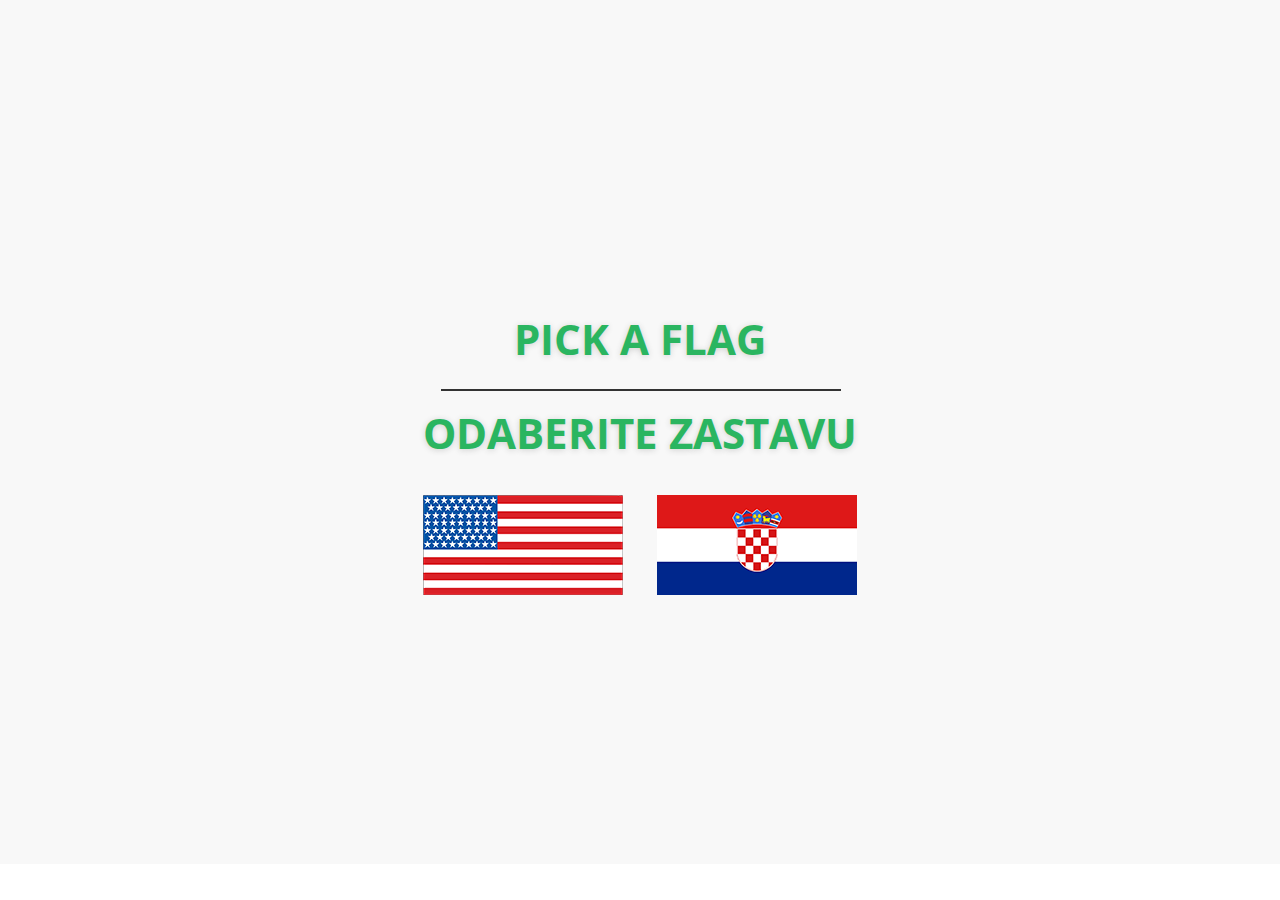
<file: index.html>
<!DOCTYPE html>
<html>
<head>
	<meta charset="utf-8">
  <meta http-equiv="X-UA-Compatible" content="IE=edge">
  <title>RoyalArt - Design Your Life</title>
  <meta name="viewport" content="width=device-width, initial-scale=1">
  <link rel="stylesheet" href="http://fonts.googleapis.com/css?family=Open+Sans:700,300,400">        
    <link rel="stylesheet" href="assets/bootstrap/css/bootstrap.min.css">
  <link rel="stylesheet" href="assets/css/form-elements.css">
    <link rel="stylesheet" href="assets/elegant-font/code/style.css">
    <link rel="stylesheet" href="assets/css/animate.css">
    <link rel="stylesheet" href="assets/css/portfolio.css">
    <link rel="stylesheet" href="assets/css/style.css">
  <!--favicon-->
  <link rel="shortcut icon" type="jpg/png" href="assets/img/favicon.png">
</head>
<body>
<div class="page-title top-content" style="background-color: #f8f8f8;">
        <div class="page-title-text wow fadeInDown">
            <h1><span id="title-color">Pick a flag</span></h1>
            <div class="divider-2 wow fadeInDown"><span></span></div>
           	<h1><span id="title-color">Odaberite zastavu</span></h1>
           	<div class="page-title-bottom-link wow fadeInUp">
           		<a class="start-link" href="index-en.html"><img src="assets/img/lang/1.png"></a>
           		<a class="start-link" href="index-cro.html"><img src="assets/img/lang/2.png"></a>
           	</div>
        </div>
    </div>

        <script src="assets/js/jquery-library.min.js"></script>
        <script src="assets/bootstrap/js/bootstrap.min.js"></script>
        <script src="assets/js/wow.min.js"></script>
        <script src="assets/js/scripts.js"></script>
</body>
</html>
</file>
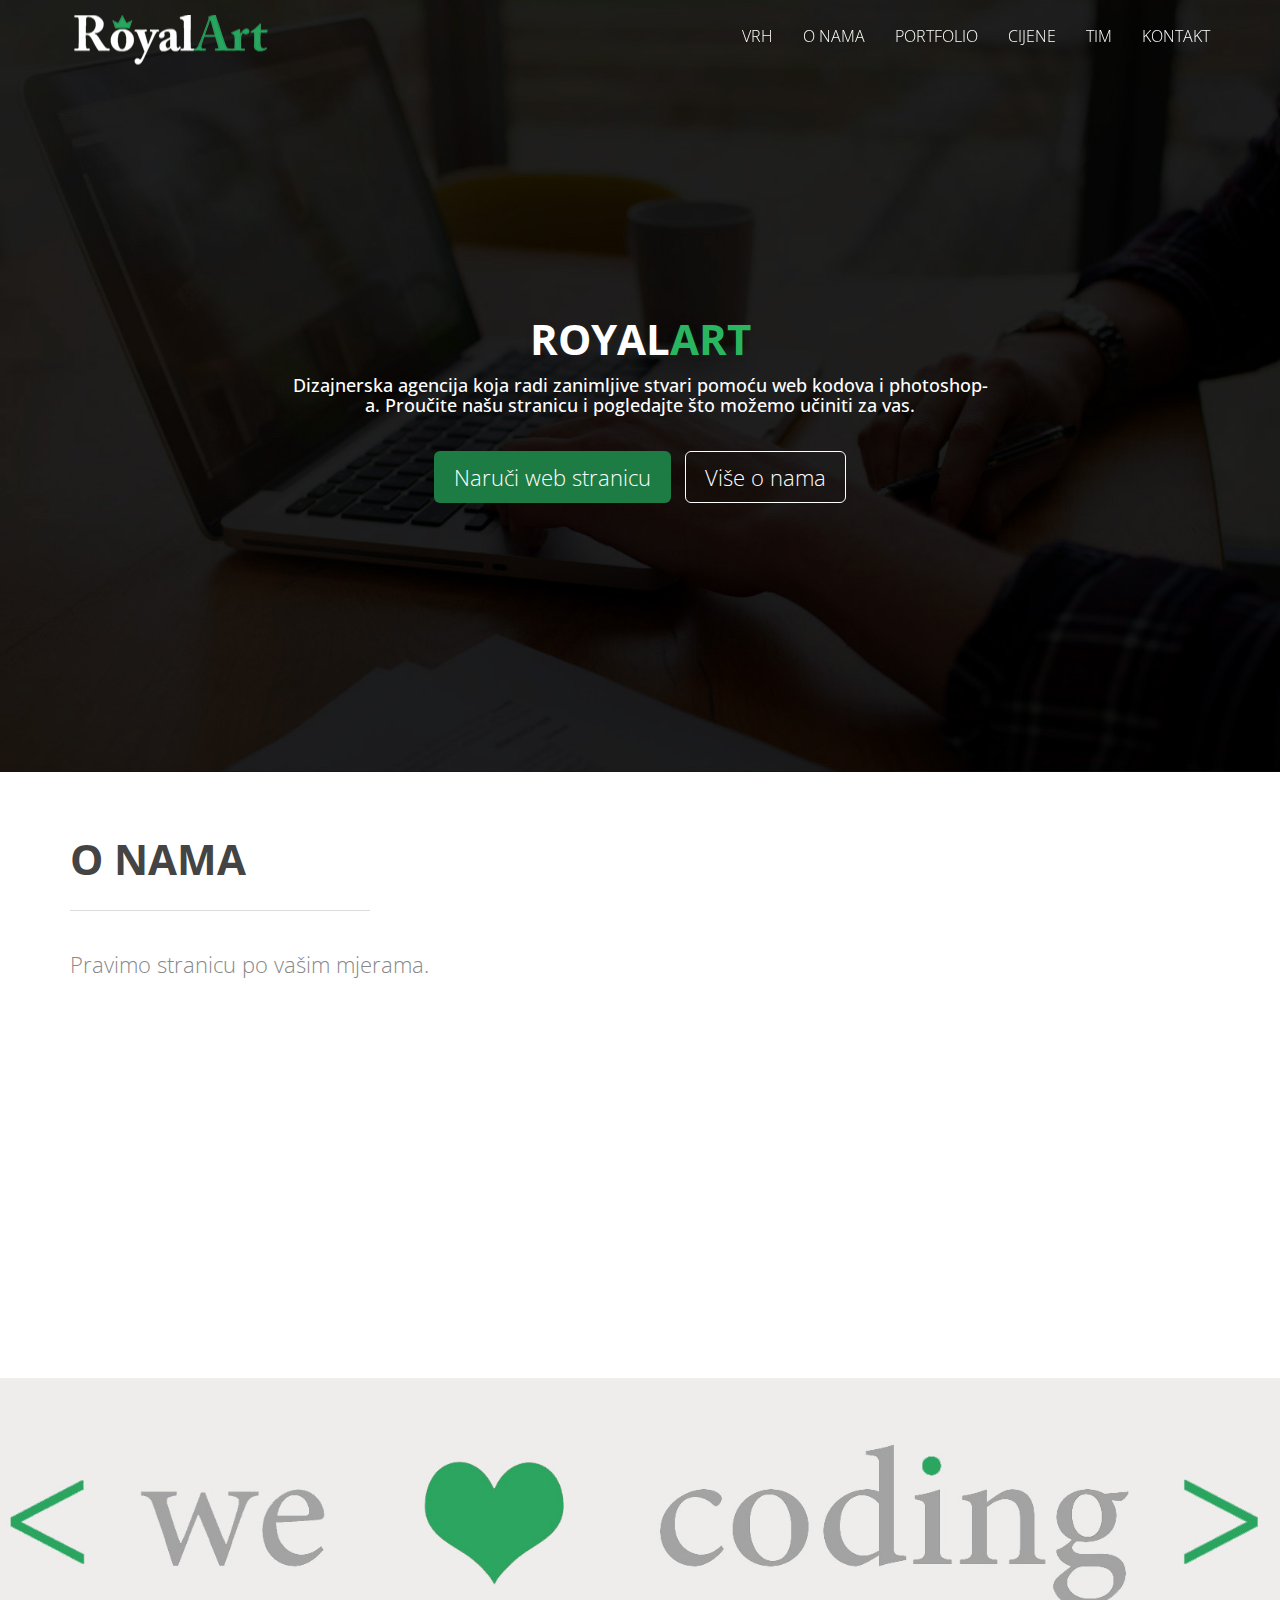
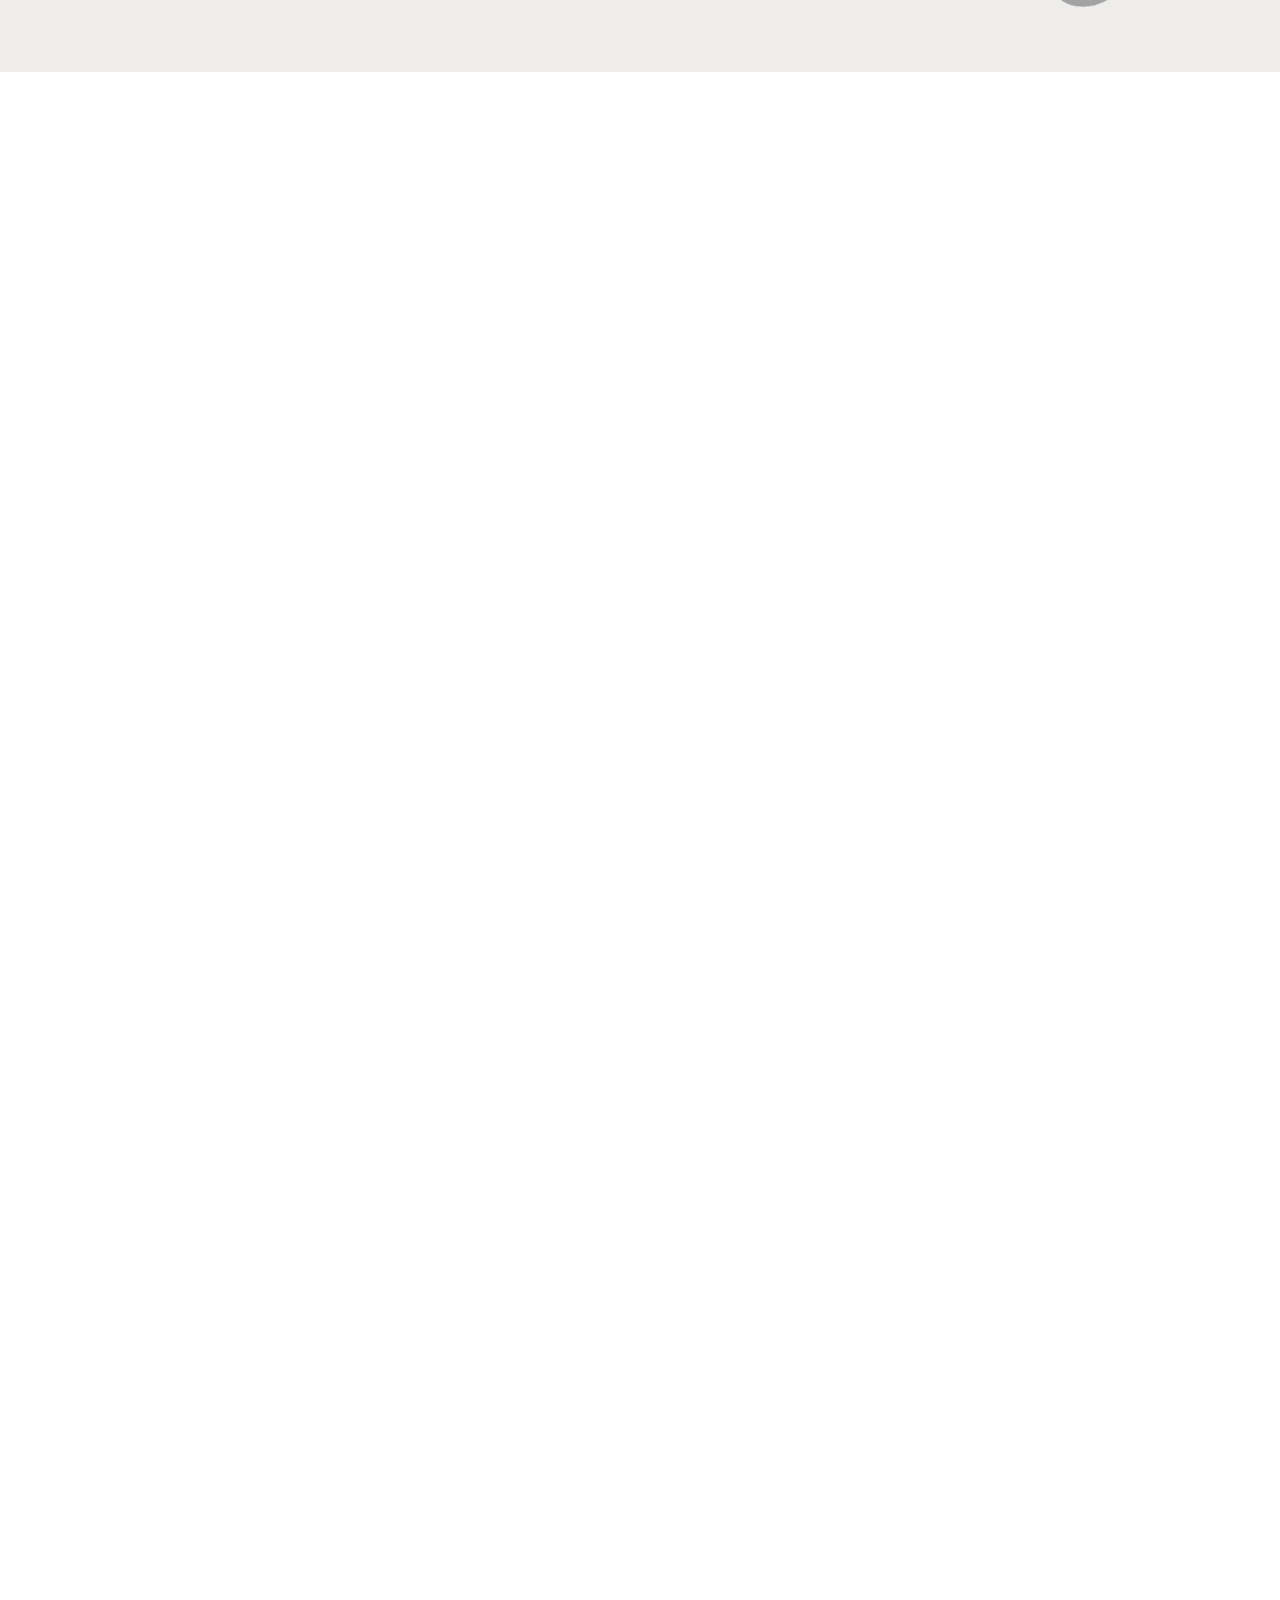
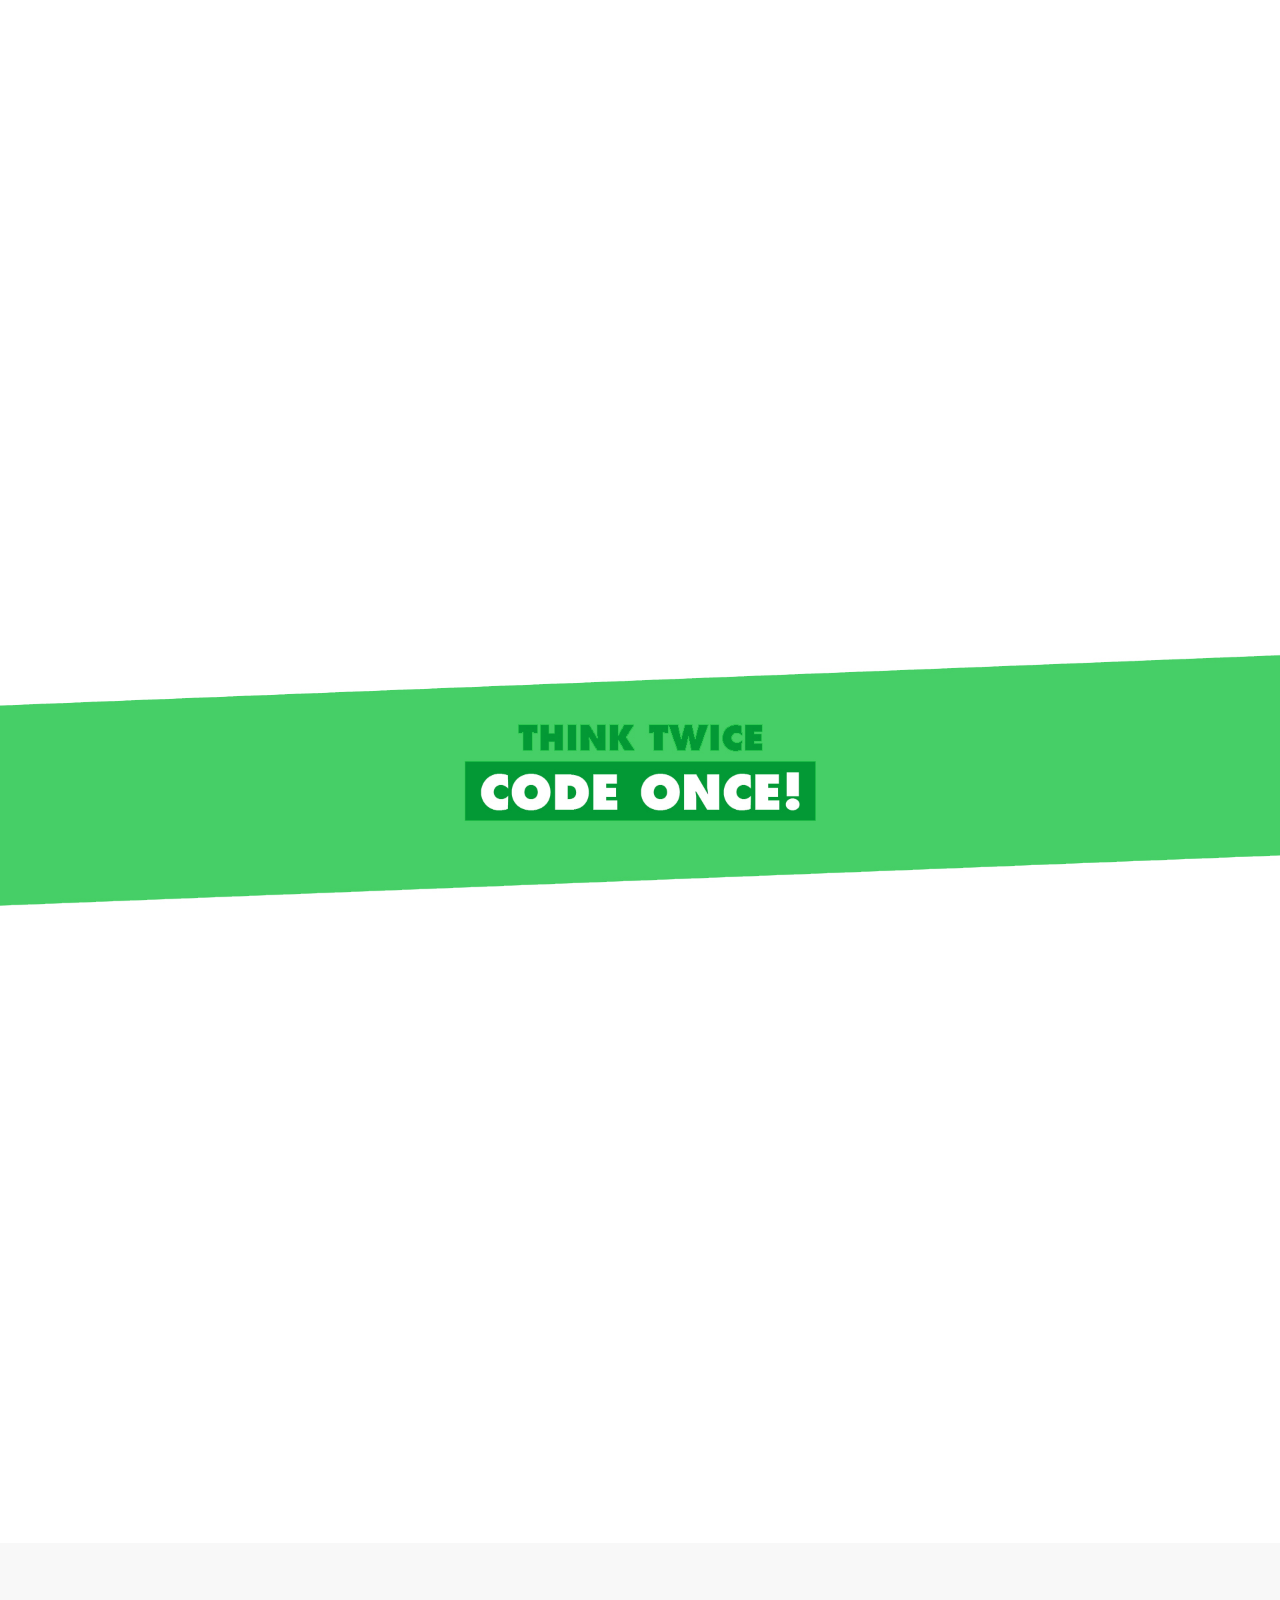
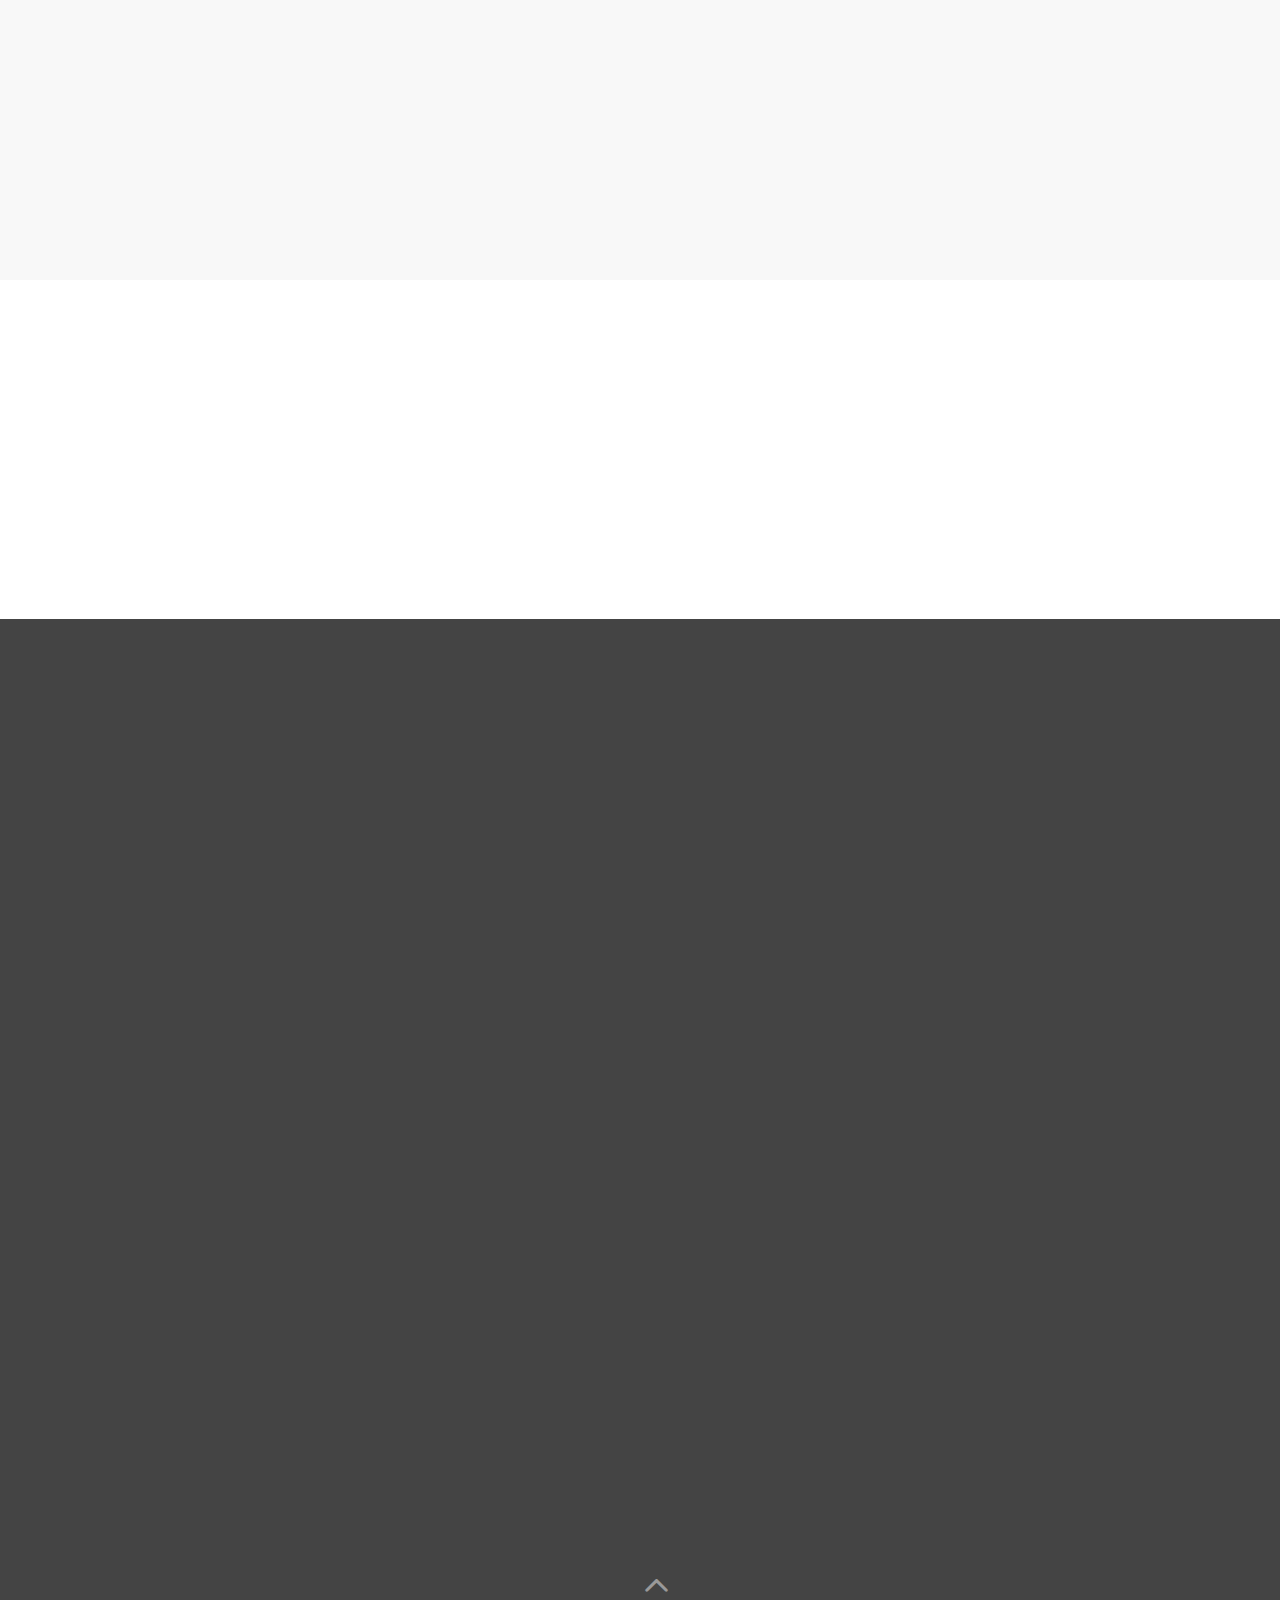
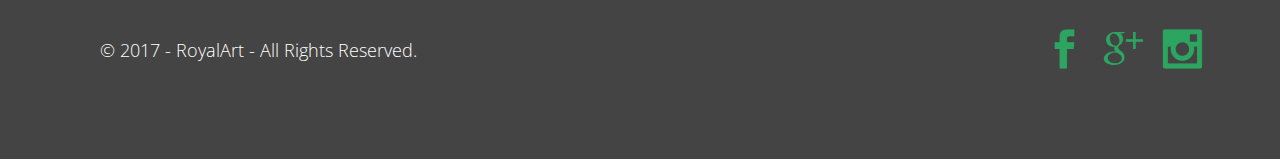
<file: index-cro.html>
<!DOCTYPE html>
<html lang="en">
<head>
	<meta charset="utf-8">
	<meta http-equiv="X-UA-Compatible" content="IE=edge">
	<title>RoyalArt - Design Your Life</title>
	<meta name="viewport" content="width=device-width, initial-scale=1">
	<link rel="stylesheet" href="http://fonts.googleapis.com/css?family=Open+Sans:700,300,400">        
    <link rel="stylesheet" href="assets/bootstrap/css/bootstrap.min.css">
	<link rel="stylesheet" href="assets/css/form-elements.css">
    <link rel="stylesheet" href="assets/elegant-font/code/style.css">
    <link rel="stylesheet" href="assets/css/animate.css">
    <link rel="stylesheet" href="assets/css/portfolio.css">
    <link rel="stylesheet" href="assets/css/style.css">
	<!--favicon-->
	<link rel="shortcut icon" type="jpg/png" href="assets/img/favicon.png">
</head>
<body>
<!--- navbar -->
	<nav id="navbar" class="navbar navbar-fixed-top" role="navigation">
		<div class="container">
			<div class="navbar-header">
				<button type="button" class="navbar-toggle collapsed" data-toggle="collapse" data-target="#top-navbar-1">
					<span class="icon-bar"></span>
					<span class="icon-bar"></span>
					<span class="icon-bar"></span>
				</button>
				<a class="navbar-brand" href="index.html">RoyalArt - Design Your Life</a>
			</div>
			<div class="collapse navbar-collapse" id="top-navbar-1">
				<ul class="nav navbar-nav navbar-right">
					<li><a class="scroll-link" href="#top-content">Vrh</a></li>
					<li><a class="scroll-link" href="#about">O nama</a></li>
					<li><a class="scroll-link" href="#portfolio">Portfolio</a></li>
					<li><a class="scroll-link" href="#pricing">Cijene</a></li>
					<li><a class="scroll-link" href="#team">Tim</a></li>
					<li><a class="scroll-link" href="#contact">Kontakt</a></li>
				</ul>
			</div>
		</div>
	</nav>
<!--header-->
	<div class="page-title top-content" style="background-image: url(assets/img/header.jpg);">
        <div class="page-title-text wow fadeInUp">
           	<h1 class="wow fadeInDown">Royal<span id="title-color">Art</span></h1>
           	<h4>Dizajnerska agencija koja radi zanimljive stvari pomoću web kodova i photoshop-a. Proučite našu stranicu i pogledajte što možemo učiniti za vas.</h4>
           	<div class="page-title-bottom-link">
           		<a class="big-link-1 btn scroll-link" href="#contact">Naruči web stranicu</a>
           		<a class="big-link-2 btn scroll-link" href="#about">Više o nama</a>
           	</div>
        </div>
    </div>
<!--about-->
    <div class="section-container about-container">
	    <div id="start" class="container">
	        <div>
	            <div class="section-description wow fadeIn">
	                <h2>O nama</h2>
	                <div class="divider-1 wow flash"><span></span></div>
	                <p>Pravimo stranicu po vašim mjerama.</p>
	            </div>
	        </div>
	        <div>
                <div class="col-sm-3 block-3-box wow fadeInRight">
	                <div class="block-3-box-icon">
	                	<span aria-hidden="true" class="icon_pencil"></span>
	                </div>
	                <h3>Web Dizajn</h3>
	                <p>Učinit ćemo vašu stranicu prigodnom za sve uređaje.</p>
                </div>
                <div class="col-sm-3 block-3-box wow fadeInUp">
	                <div class="block-3-box-icon">
	                	<span aria-hidden="true" class="icon_cogs"></span>
	                </div>
	                <h3>Ui / Ux</h3>
	                <p>Možemo vam pomoći odabrati lijepši i profesionalniji dizajn.</p>
                </div>
                <div class="col-sm-3 block-3-box wow fadeInDown">
	                <div class="block-3-box-icon">
	                	<span aria-hidden="true" class="social_facebook"></span>
	                </div>
	                <h3>Društvene Mreže</h3>
	                <p>Možete pretiti naš rad i na našim profilima na društvenim mrežama.</p>
                </div>
                <div class="col-sm-3 block-3-box wow fadeInLeft">
	                <div class="block-3-box-icon">
	                	<span aria-hidden="true" class="icon_lightbulb"></span>
	                </div>
	                <h3>Branding</h3>
	                <p>Ako nemate, mi ćemo vam smisliti ime i logo za vašu tvrtku.</p>
                </div>
	        </div>
	    </div>
    </div>
    <div class="wallpaper-divider" style="background-image: url(assets/img/dividers/3.jpg);"></div>
<!-- portfolio -->
    <div class="portfolio-container section-container">
	    <div class="container">
	        <div>
	            <div class="portfolio section-description wow fadeInDown">
	               	<h2>Naš portfolio</h2>
	                <div class="divider-1 wow fadeInUp"><span></span></div>
	                    <p>Pogledajte naš portfolio, pronađite stil koji vam najviše odgovara i naručite svoju stranicu.</p>
	                </div>
	            </div>
	            <div class="row-spacing">
					<div class="col-sm-3 h-effect wow fadeInLeft">
						<a href="assets/portfolio/TSNT/index.html">
							<img src="assets/img/portfolio/web/1.jpg">
						</a>
					</div>
					<div class="col-sm-3 h-effect wow fadeInDown">
						<a href="assets/portfolio/APOLLON/index.html">
							<img src="assets/img/portfolio/web/2.jpg">
						</a>
					</div>
					<div class="col-sm-3 h-effect wow fadeInDown">
						<a href="assets/portfolio/LUNA/index.html">
							<img src="assets/img/portfolio/web/3.jpg">
						</a>
					</div>
					<div class="col-sm-3 h-effect wow fadeInRight">
						<a href="assets/portfolio/EMIL/index.html">
							<img src="assets/img/portfolio/web/4.jpg">
						</a>
					</div>
					<div class="col-sm-3 h-effect wow fadeInLeft">
						<a href="assets/portfolio/TPO/index.html">
							<img src="assets/img/portfolio/web/5.jpg">
						</a>
					</div>
					<div class="col-sm-3 h-effect wow fadeInUp">
						<a href="assets/portfolio/AMARILIS/index.html">
							<img src="assets/img/portfolio/web/6.jpg">
						</a>
					</div>
					<div class="col-sm-3 h-effect wow fadeInUp">
						<a href="assets/portfolio/ORION/index.html">
							<img src="assets/img/portfolio/web/7.jpg">
						</a>
					</div>
					<div class="col-sm-3 h-effect wow fadeInRight">
						<a href="assets/portfolio/LJUBICA/index.html">
							<img src="assets/img/portfolio/web/8.jpg">
						</a>
					</div>
				</div>
	        </div>
        </div>
<!--pricing-->
        <div class="pricing-container section-container">
	        <div class="container">
	            <div>
	                <div class="pricing-2-box section-description wow fadeInDown">
	                	<h2>Cijene</h2>
	                    <div class="divider-1 wow flash"><span></span></div>
	                    <p>Odaberite uslugu koja vam najbolje pristaje.</p>
	                </div>
	            </div>
	            <div class="pricing-box-container">
	            	<div class="col-sm-5 pricing-2-box wow fadeInRight">
	                    <div class="pricing-2-table">
	                    	<h3>Uređivanje Slika</h3>
	                    	<div class="pricing-2-table-price">kn<span>140+</span></div>
							<div class="pricing-2-table-button">
								<a class="big-link-1 btn scroll-link" href="#contact">Naruči Sada</a>
							</div>
	                    </div>
	                </div>
	                <div class="col-sm-5 pricing-2-box wow fadeInRight">
	                    <div class="pricing-2-table">
	                    	<h3>Dizajniranje Logo-a</h3>
	                    	<div class="pricing-2-table-price">kn<span>140+</span></div>
							<div class="pricing-2-table-button">
								<a class="big-link-1 btn scroll-link" href="#contact">Naruči Sada</a>
							</div>
	                    </div>
	                </div><br>
	                <div class="col-sm-10 pricing-2-box wow fadeInUp">
	                	<div class="pricing-2-table pricing-2-table-best">
	                    	<h3>Cijela Web Stranica</h3>
	                    	<div class="pricing-2-table-price">kn<span>3500+</span></div>
	                    	<div class="pricing-2-table-description">
	                    		<p>kn<span>150</span>/mjesečno</p>
	                    		<p><span>5GB</span> kapaciteta</p>
							</div>
							<div class="pricing-2-table-button">
								<a class="big-link-1 btn scroll-link" href="#contact">Naruči Sada</a>
							</div>
	                    </div>
	                </div><br>
	                <div class="col-sm-5 pricing-2-box wow fadeInRight">
	                    <div class="pricing-2-table">
	                    	<h3>Template</h3>
	                    	<div class="pricing-2-table-price">kn<span>700+</span></div>
							<div class="pricing-2-table-button">
								<a class="big-link-1 btn scroll-link" href="#contact">Naruči Sada</a>
							</div>
	                    </div>
	                </div>
	                <div class="col-sm-5 pricing-2-box wow fadeInLeft">
	                    <div class="pricing-2-table">
	                    	<h3>Nadogradnja Web Stranice</h3>
	                    	<div class="pricing-2-table-price">kn<span>1000+</span></div>
							<div class="pricing-2-table-button">
								<a class="big-link-1 btn scroll-link" href="#contact">Naruči Sada</a>
							</div>
	                    </div>
	                </div>
	            </div>
	        </div>
        </div>
        <div class="wallpaper-divider" style="background-image: url(assets/img/dividers/4.jpg);"></div>
<!--team-->
        <div class="team-container section-container">
	        <div class="container">
	            <div>
	                <div class="about section-description wow fadeIn">
	                    <h2>Naš Tim</h2>
	                    <div class="divider-1 wow fadeInUp"><span></span></div>
	                    <p>RoyalArt je grupa iskusnih dizajnera. Ovdje su neki od njih.</p>
	                </div>
	            </div>
	        </div>
        </div>
<!--team member-->
        <div class="block-2-container section-container">
	        <div class="container">
	            <div>
	            	<div class="col-sm-4 block-2-box wow fadeInRight">
	            		<div class="block-2-img-container">
	            			<img src="assets/img/team/1.jpg" alt="" data-at2x="assets/img/team/1.jpg">
	            			<div class="img-container-line line-1"></div>
	            			<div class="img-container-line line-2"></div>
	            			<div class="img-container-line line-3"></div>
	            		</div>
	            	</div>
	            	<div class="col-sm-8 block-2-box wow fadeInLeft">
	            		<h3>David Heinemeier Hansson / <span>Programer</span></h3>
	            		<p>Master u kodovima.</p>
	            		<h3>Pratite ga:</h3>
	            		<div class="social">
	            			<a href="https://twitter.com/dhh"><i class="social_twitter"></i></a>
	            			<a href="https://www.instagram.com/dhh79/"><i class="social_instagram"></i></a>
	            		</div>
	            	</div>
	            </div>
	        </div>
        </div>
<!--team member-->
        <div class="block-2-container section-container section-container-gray about-block-2-container">
	        <div class="container">
	            <div>
	            	<div class="col-sm-8 block-2-box wow fadeInLeft">
	            		<h3>Chris Lattner / <span>Programer</span></h3>
	            		<p>Master u web development-u</p>
	            		<h3>Pratite ga:</h3>
	            		<div class="social">
	            			<a href="https://twitter.com/clattner_llvm"><i class="social_twitter"></i></a>
	            			<a href="https://www.linkedin.com/in/chris-lattner-5664498a"><i class="social_linkedin"></i></a>
	            		</div>
	            	</div>
	            	<div class="col-sm-4 block-2-box wow fadeInRight">
	            		<div class="block-2-img-container">
	            			<img src="assets/img/team/2.jpg" alt="" data-at2x="assets/img/team/2.jpg">
	            			<div class="img-container-line line-1"></div>
	            			<div class="img-container-line line-2"></div>
	            			<div class="img-container-line line-3"></div>
	            		</div>
	            	</div>
	            </div>
	        </div>
        </div>
<!--team member-->
        <div class="block-2-container section-container">
	        <div class="container">
	            <div>
	            	<div class="col-sm-4 block-2-box wow fadeInRight">
	            		<div class="block-2-img-container">
	            			<img src="assets/img/team/3.jpg" alt="" data-at2x="assets/img/team/3.jpg">
	            			<div class="img-container-line line-1"></div>
	            			<div class="img-container-line line-2"></div>
	            			<div class="img-container-line line-3"></div>
	            		</div>
	            	</div>
	            	<div class="col-sm-8 block-2-box wow fadeInLeft">
	            		<h3>Jessica Walsh / <span>Dizajner</span></h3>
	            		<p>Master u dizajniranju.</p>
	            		<h3>Pratite ju:</h3>
	            		<div class="social">
		                	<a href="https://www.facebook.com/jessicavwalsh"><i class="social_facebook"></i></a>
		                    <a href="https://twitter.com/jessicawalsh"><i class="social_twitter"></i></a>
		                    <a href="https://www.instagram.com/jessicavwalsh/"><i class="social_instagram"></i></a>
		                </div>
	            	</div>
	            </div>
	        </div>
        </div>
<!--contact-->
        <div class="block-2-container section-container contact-container">
	        <div class="container">
	            <div>
	                <div class="col-sm-12 block-2-box section-description wow fadeIn">
	                	<h2>Kontaktirajte nas</h2>
	                	<div class="divider-1 wow fadeInUp"><span></span></div>
	                    <p>
	                    	Ako imate ideju za vašu web stranicu ili nas samo želite nešto pitati, slobodno.
	                    </p>
	                </div>
	            </div>
	            <div>
	            	<div class="col-sm-4 block-2-box contact-form wow fadeInLeft">
	            		<h3>Pošaljite Nam E-mail</h3>
	            		<div class="divider-1 wow fadeInUp"><span></span></div>
	                    <form role="form" action="contact.php" method="post">
	                    	<div class="form-group">
	                    		<label for="contact-name">Ime</label>
	                        	<input type="text" name="name" placeholder="Ime" class="contact-name form-control" id="contact-name">
	                    		<label for="contact-email">E-mail</label>
	                        	<input type="text" name="mail" placeholder="E-mail" class="contact-email form-control" id="contact-email">
	                        	<label for="contact-option">Usluga</label>
	                        	<select name="choice" class="contact-option form-control">
	                        		<option selected>Uređivanje Slika</option>
	                        		<option selected>Dizajniranje Logo-a</option>
	                        		<option selected>Template Web Stranice</option>
	                        		<option selected>Nadogradnja Web Stranice</option>
	                        		<option selected>Cijela Web Stranica</option>
	                        	</select>
	                        	<label for="contact-message">Poruka</label>
	                        	<textarea name="msg" placeholder="Vaša Idea" class="contact-message form-control" id="contact-message"></textarea>
	                        	</div>
	                        <button type="submit" class="btn">Pošaljite</button>
	                    </form>
	            	</div>
	    	<div class="col-sm-4 block-2-box contact-address wow fadeInUp">
	        <h3>Posjetite nas</h3>
	        <p><span aria-hidden="true" class="icon_pin"></span>Zagreb, Hrvatska</p>
	        <p><span aria-hidden="true" class="icon_phone"></span>Broj: 099 832 6379</p>
	        <p><span aria-hidden="true" class="icon_mail"></span>E-mail: <a href="">royalart@gmail.com</a></p>
	        <div class="contact-icon-container">
            	<span aria-hidden="true" class="icon_mail"></span>
            </div>
	    </div>
    	</div>
<!--FOOTER-->
        <footer>
	        <div class="container">
	        	<div>
		        	<div class="col-sm-12">
		        		<div class="scroll-to-top">
		        			<a href="#"><i class="arrow_carrot-up"></i></a>
		        		</div>
		        	</div>
		        </div>
	            <div>
                    <div class="col-sm-7 footer-copyright">
                    	<p>&copy; 2017 - RoyalArt - All Rights Reserved.</p>
                    </div>
                    <div class="col-sm-5 footer-social">
                    	<a href="https://www.facebook.com/royalart213/"><i class="social_facebook"></i></a>
	                    <a href="https://plus.google.com/109290641741002560320"><i class="social_googleplus"></i></a>
	                    <a href="https://www.instagram.com/_royalart_/"><i class="social_instagram"></i></a>
                    </div>
	            </div>
	        </div>
        </footer>
        <!-- JS -->
        <script src="assets/js/jquery-library.min.js"></script>
        <script src="assets/bootstrap/js/bootstrap.min.js"></script>
        <script src="assets/js/wow.min.js"></script>
        <script src="assets/js/scripts.js"></script>
</body>
</html>
</file>
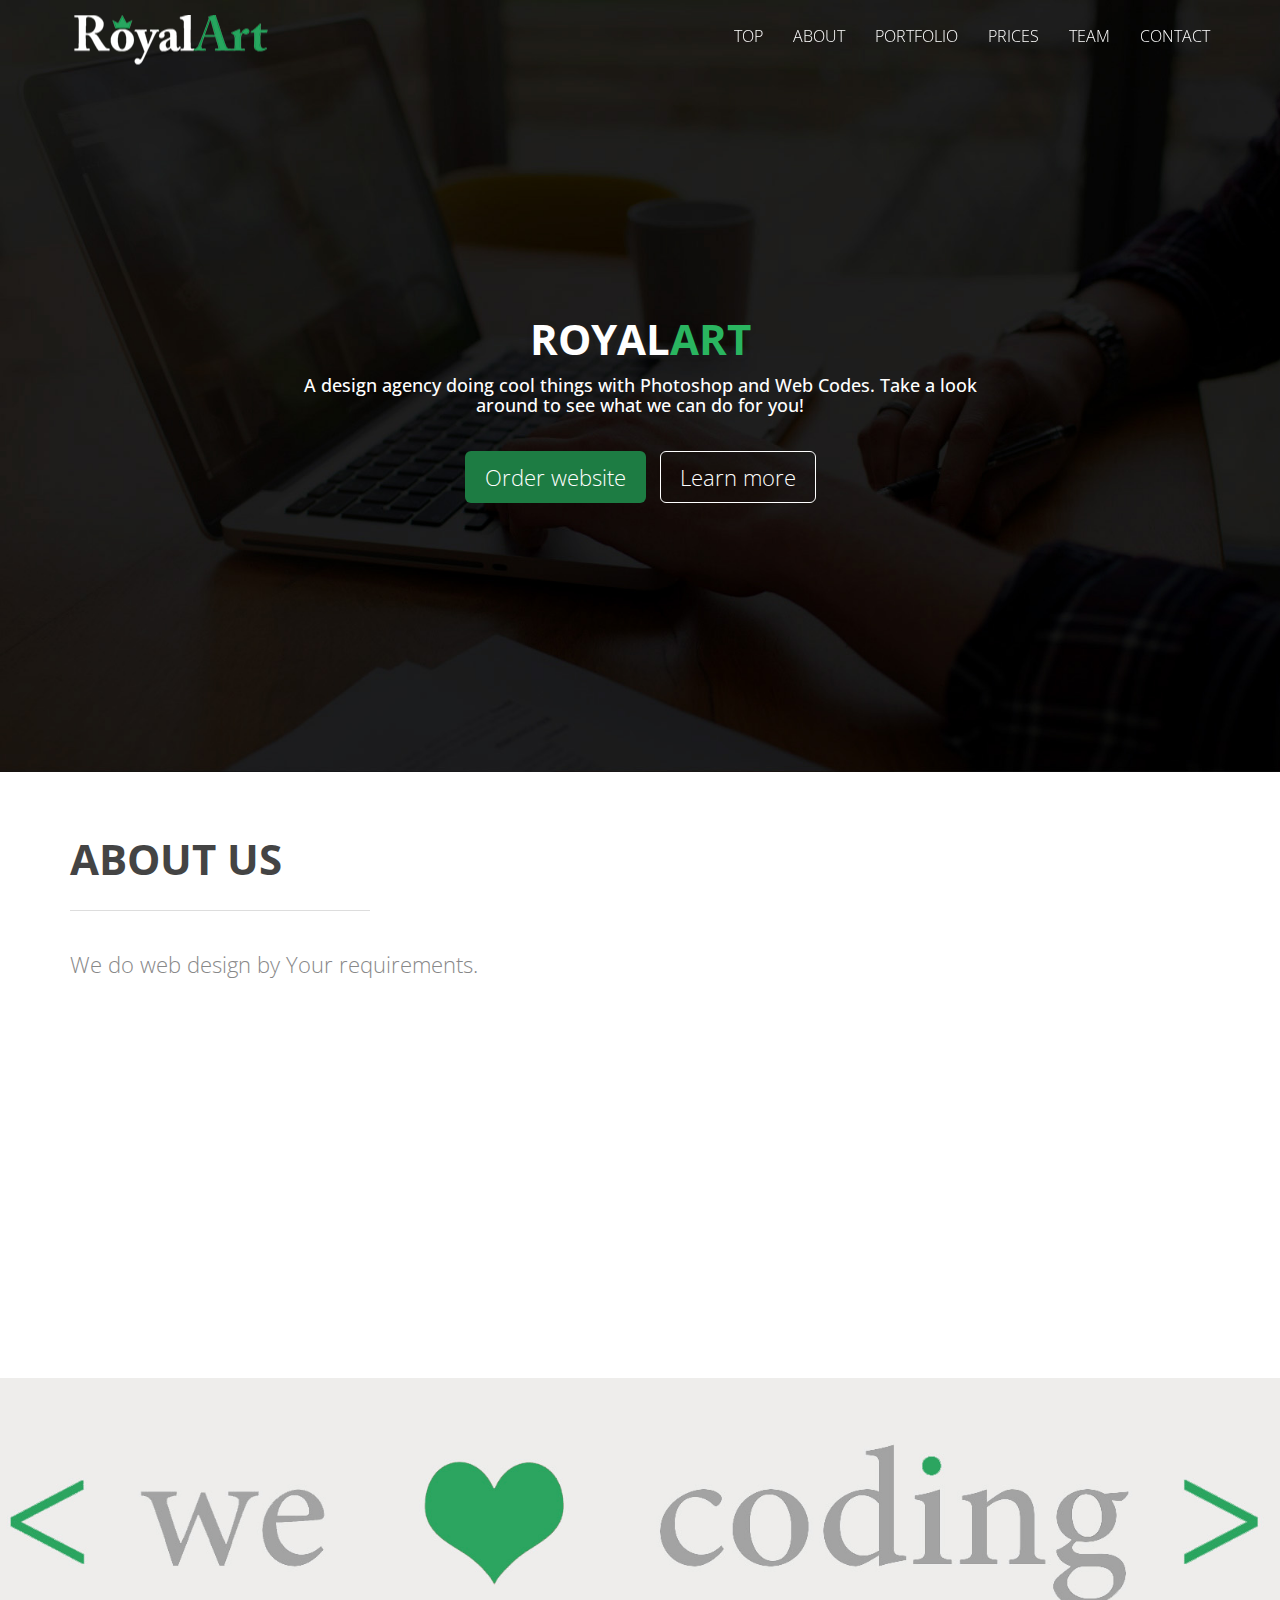
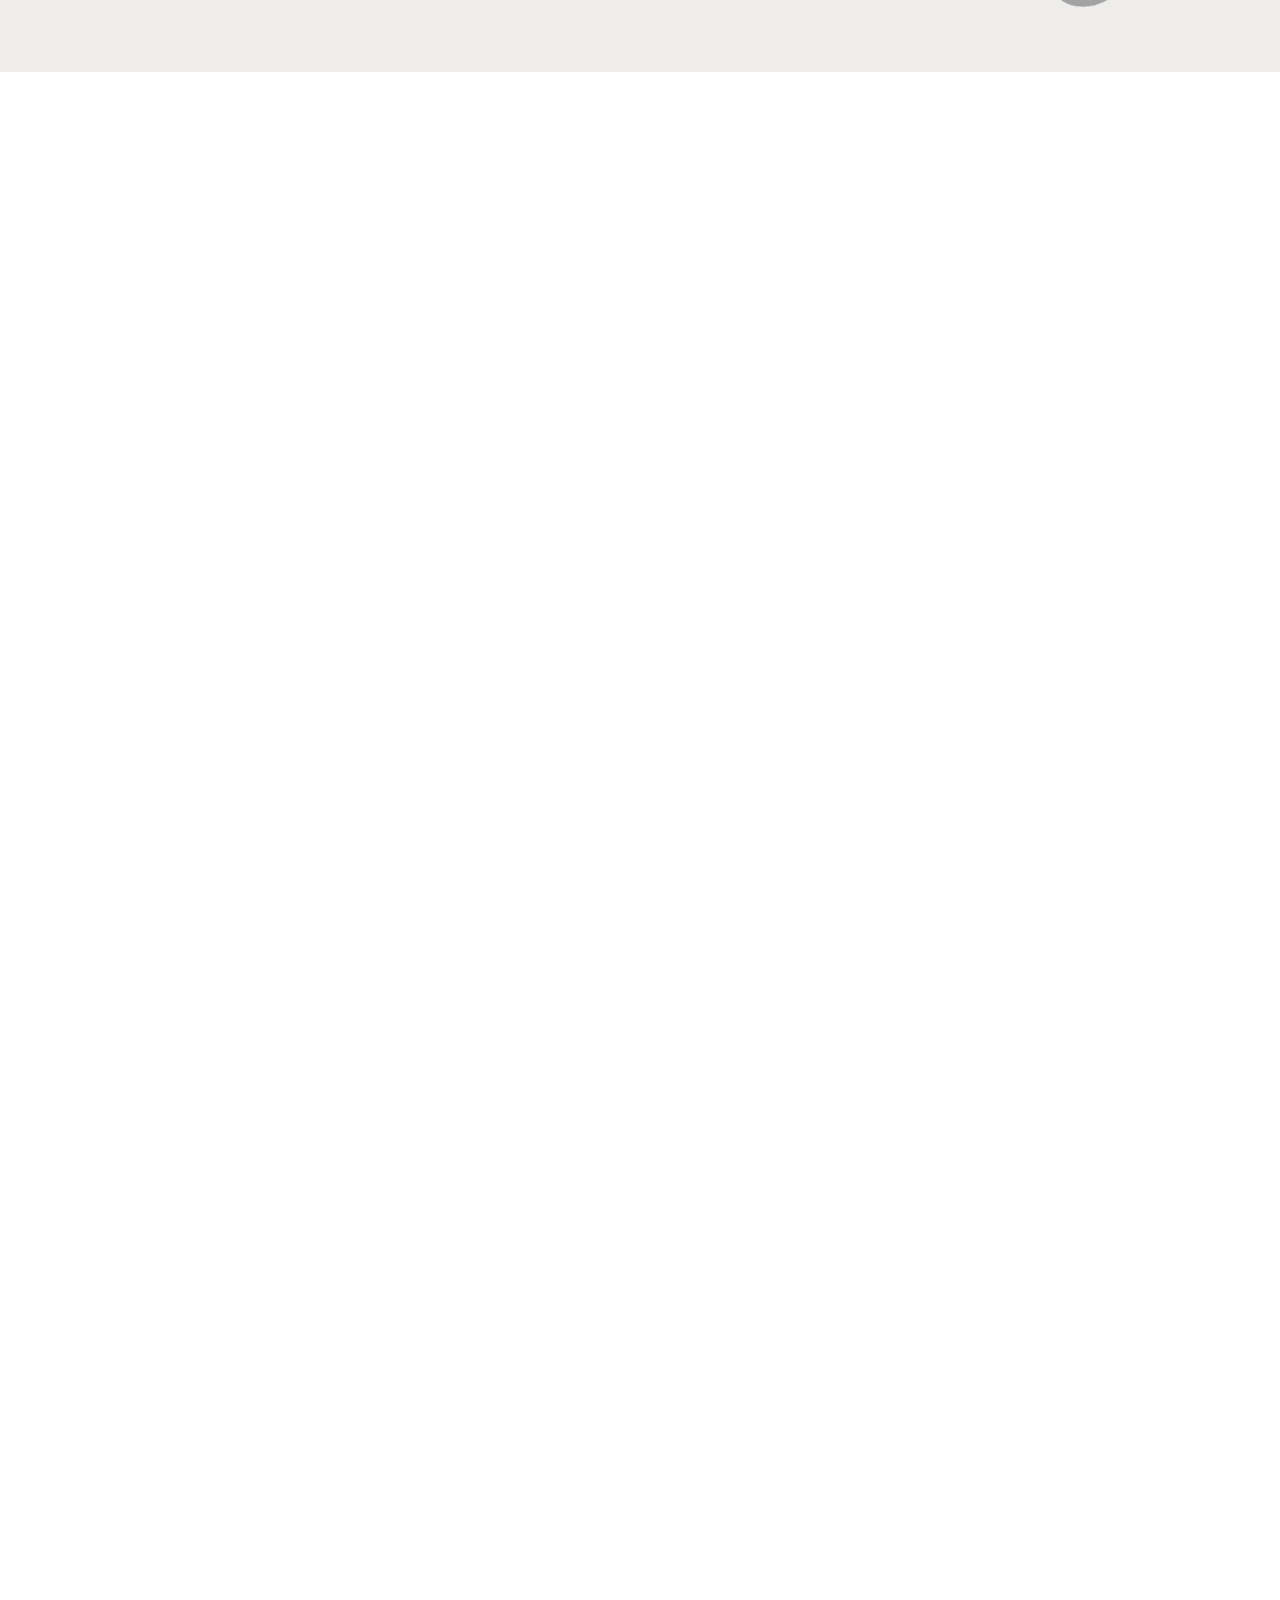
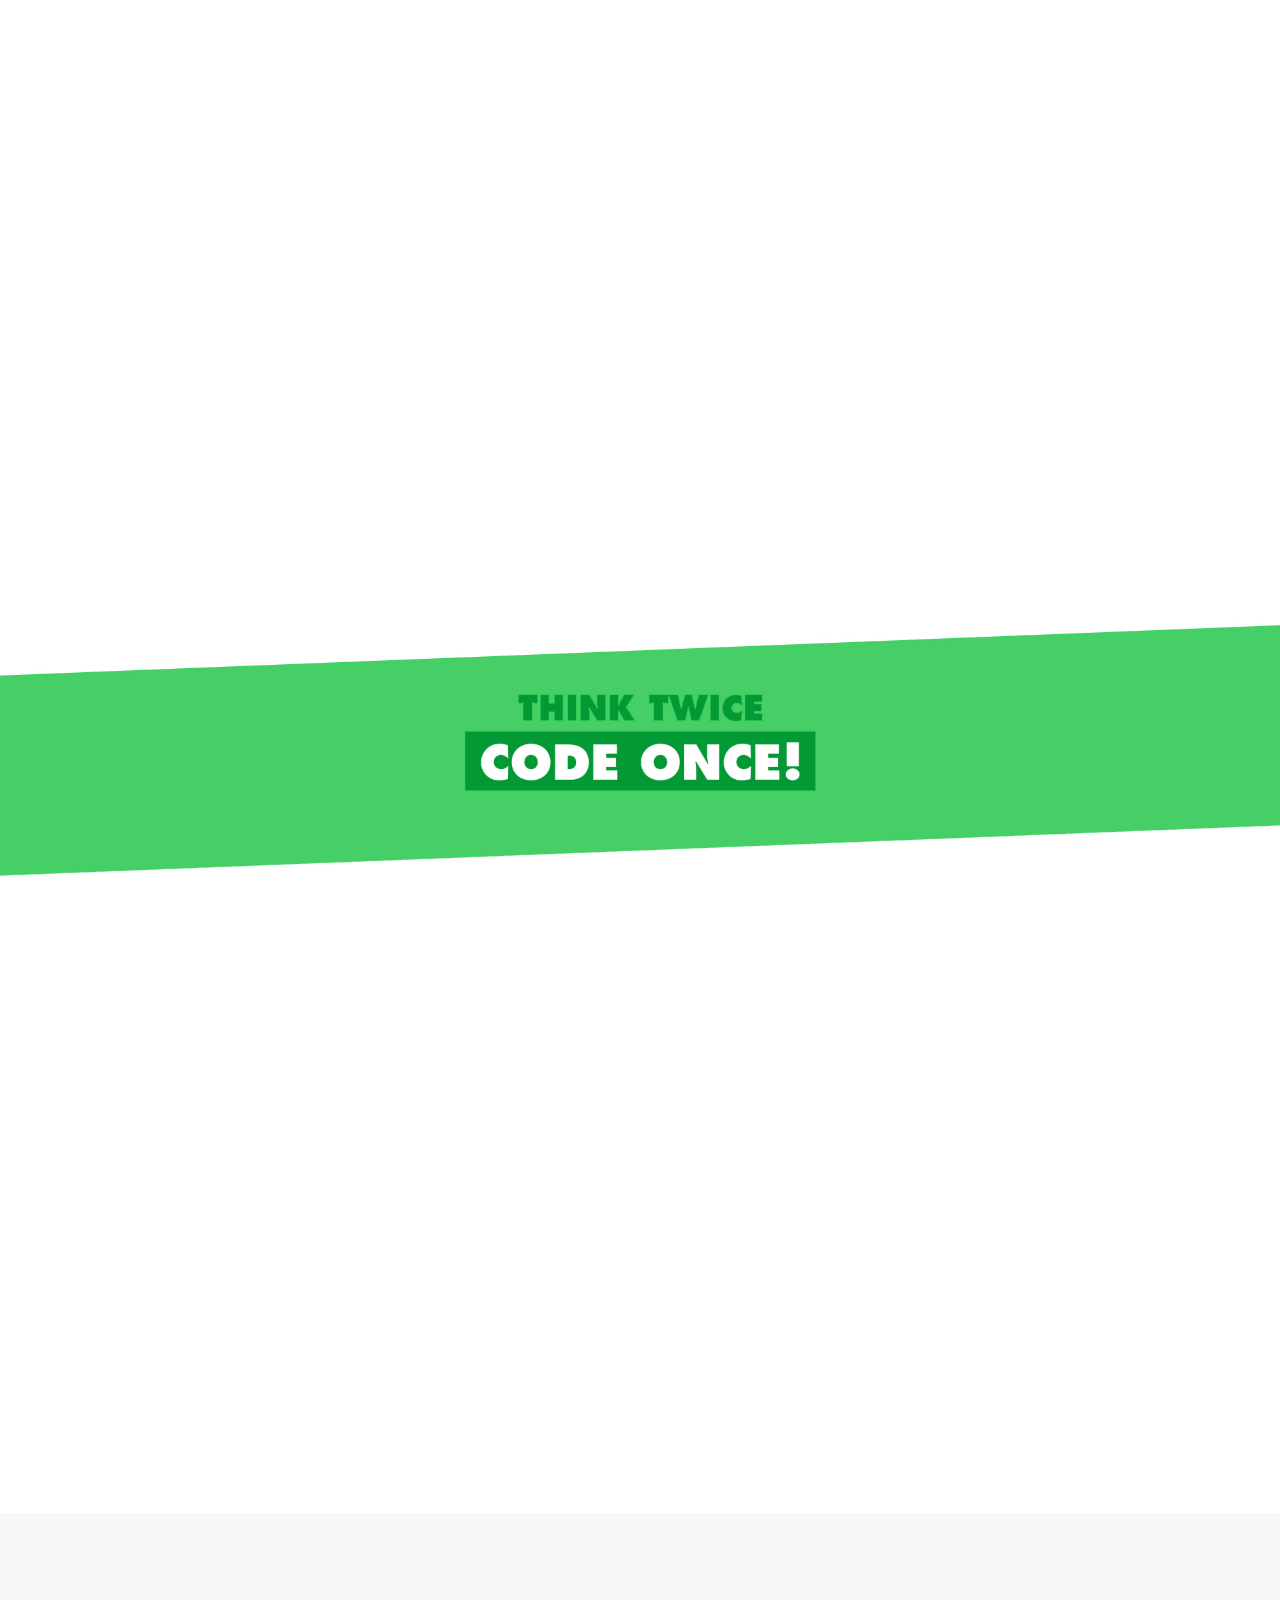
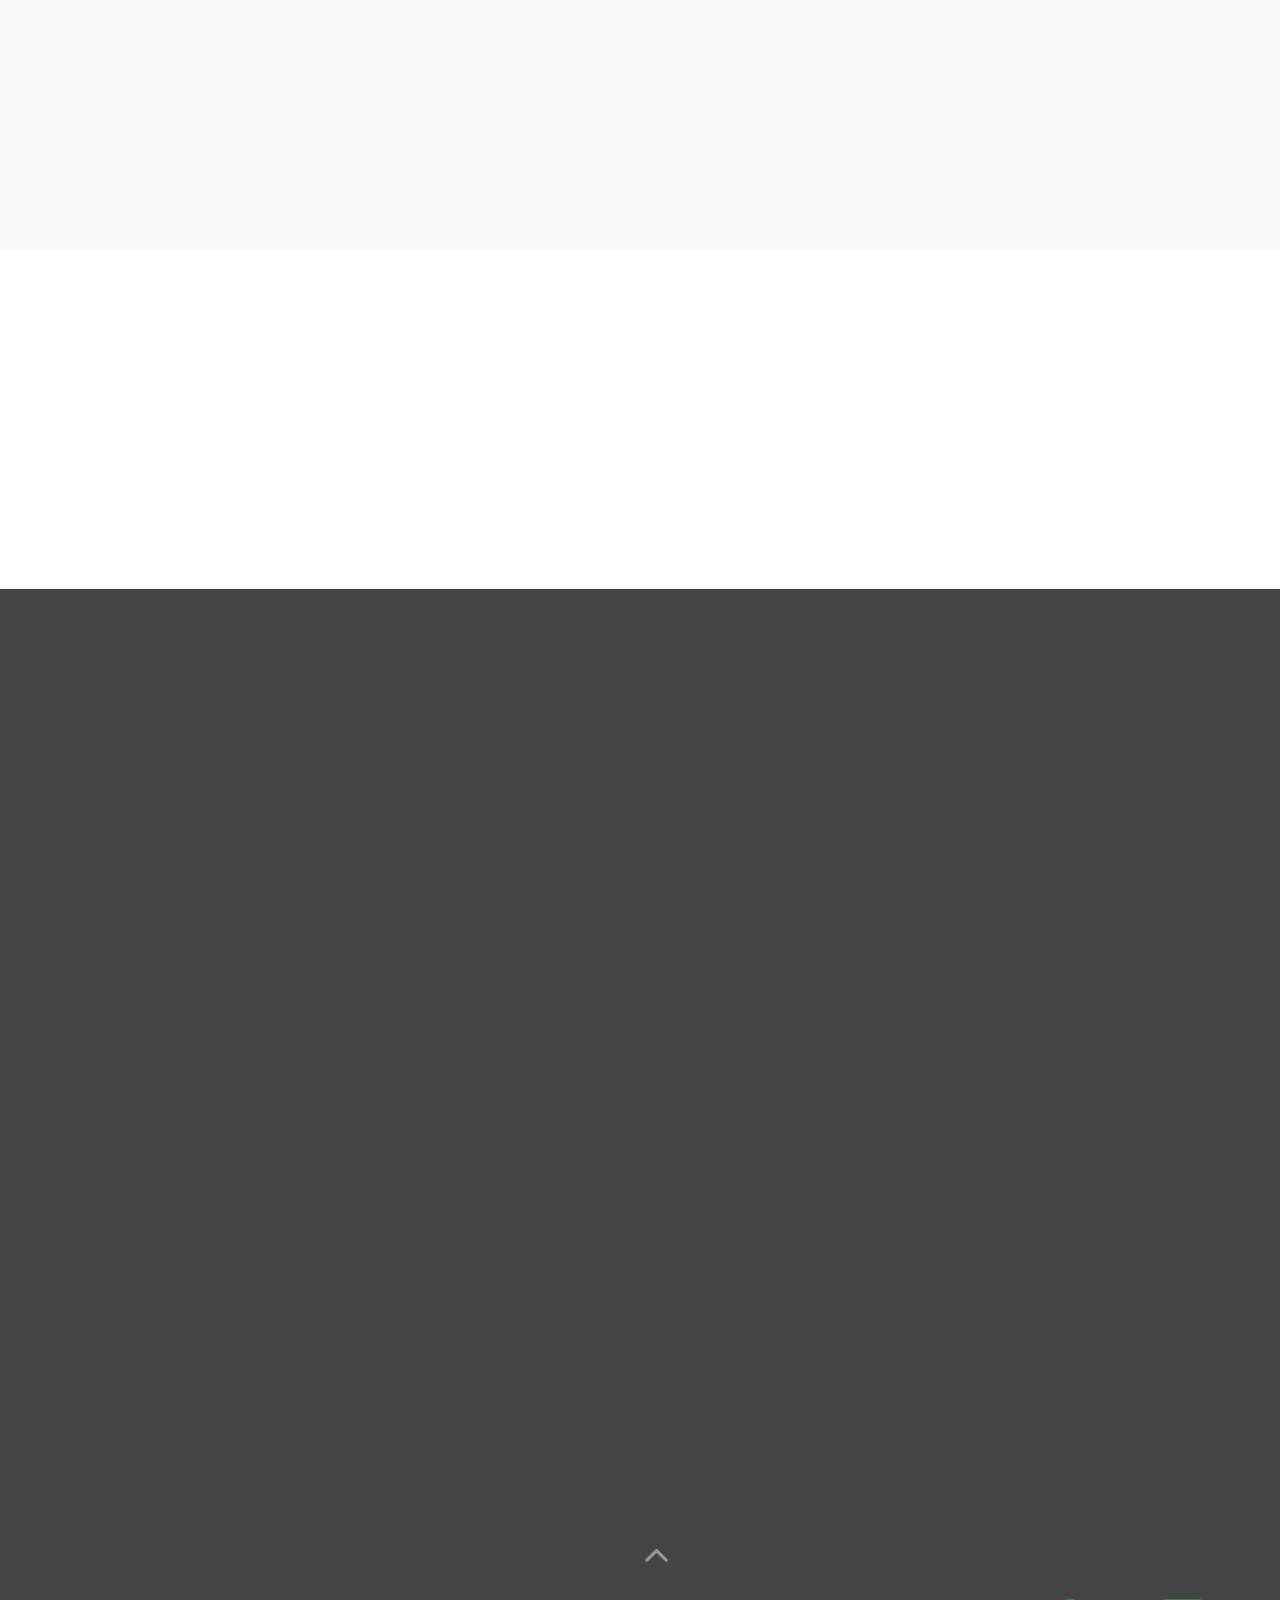
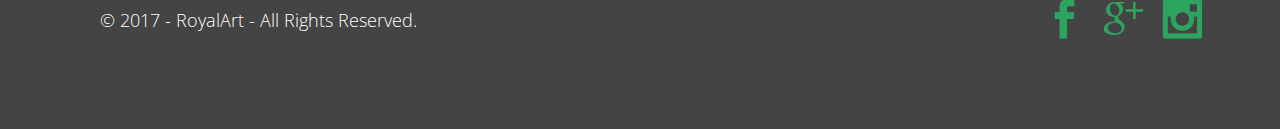
<file: index-en.html>
<!DOCTYPE html>
<html lang="en">
<head>
	<meta charset="utf-8">
	<meta http-equiv="X-UA-Compatible" content="IE=edge">
	<title>RoyalArt - Design Your Life</title>
	<meta name="viewport" content="width=device-width, initial-scale=1">
	<link rel="stylesheet" href="http://fonts.googleapis.com/css?family=Open+Sans:700,300,400">
    <link rel="stylesheet" href="assets/bootstrap/css/bootstrap.min.css">
	<link rel="stylesheet" href="assets/css/form-elements.css">
    <link rel="stylesheet" href="assets/elegant-font/code/style.css">
    <link rel="stylesheet" href="assets/css/animate.css">
    <link rel="stylesheet" href="assets/css/portfolio.css">
    <link rel="stylesheet" href="assets/css/style.css">
	<!--favicon-->
	<link rel="shortcut icon" type="jpg/png" href="assets/img/favicon.png">
</head>
<body>
<!--- navbar -->
	<nav id="navbar" class="navbar navbar-fixed-top" role="navigation">
		<div class="container">
			<div class="navbar-header">
				<button type="button" class="navbar-toggle collapsed" data-toggle="collapse" data-target="#top-navbar-1">
					<span class="icon-bar"></span>
					<span class="icon-bar"></span>
					<span class="icon-bar"></span>
				</button>
				<a class="navbar-brand" href="index.html">RoyalArt - Design Your Life</a>
			</div>
			<div class="collapse navbar-collapse" id="top-navbar-1">
				<ul class="nav navbar-nav navbar-right">
					<li><a class="scroll-link" href="#top-content">Top</a></li>
					<li><a class="scroll-link" href="#about">About</a></li>
					<li><a class="scroll-link" href="#portfolio">Portfolio</a></li>
					<li><a class="scroll-link" href="#pricing">Prices</a></li>
					<li><a class="scroll-link" href="#team">Team</a></li>
					<li><a class="scroll-link" href="#contact">Contact</a></li>
				</ul>
			</div>
		</div>
	</nav>
<!--header-->
	<div class="page-title top-content" style="background-image: url(assets/img/header.jpg);">
        <div class="page-title-text wow fadeInUp">
           	<h1 class="wow fadeInDown">Royal<span id="title-color">Art</span></h1>
           	<h4>A design agency doing cool things with Photoshop and Web Codes. Take a look around to see what we can do for you!</h4>
           	<div class="page-title-bottom-link">
           		<a class="big-link-1 btn scroll-link" href="#contact">Order website</a>
           		<a class="big-link-2 btn scroll-link" href="#about">Learn more</a>
           	</div>
        </div>
    </div>
<!--about-->
    <div class="section-container about-container">
	    <div id="start" class="container">
	        <div>
	            <div class="section-description wow fadeIn">
	                <h2>About Us</h2>
	                <div class="divider-1 wow flash"><span></span></div>
	                <p>We do web design by Your requirements.</p>
	            </div>
	        </div>
	        <div>
                <div class="col-sm-3 block-3-box wow fadeInRight">
	                <div class="block-3-box-icon">
	                	<span aria-hidden="true" class="icon_pencil"></span>
	                </div>
	                <h3>Web Design</h3>
	                <p>Responsive web design by your requirements</p>
                </div>
                <div class="col-sm-3 block-3-box wow fadeInUp">
	                <div class="block-3-box-icon">
	                	<span aria-hidden="true" class="icon_cogs"></span>
	                </div>
	                <h3>Ui / Ux</h3>
	                <p>We can help You choose better and more professional style for Your website</p>
                </div>
                <div class="col-sm-3 block-3-box wow fadeInDown">
	                <div class="block-3-box-icon">
	                	<span aria-hidden="true" class="social_facebook"></span>
	                </div>
	                <h3>Social Media</h3>
	                <p>You can follow our work on our social media profiles</p>
                </div>
                <div class="col-sm-3 block-3-box wow fadeInLeft">
	                <div class="block-3-box-icon">
	                	<span aria-hidden="true" class="icon_lightbulb"></span>
	                </div>
	                <h3>Branding</h3>
	                <p>You can see our templates and if You like it, feel free to buy it</p>
                </div>
	        </div>
	    </div>
    </div>
    <div class="wallpaper-divider" style="background-image: url(assets/img/dividers/3.jpg);"></div>
<!-- portfolio -->
    <div class="portfolio-container section-container">
	    <div class="container">
	        <div>
	            <div class="portfolio section-description wow fadeInDown">
	               	<h2>Our portfolio</h2>
	                <div class="divider-1 wow fadeInUp"><span></span></div>
	                    <p>Take a look at our portfolio, get inspiration and tell us what You like.</p>
	                </div>
	            </div>
	            <div class="row-spacing">
					<div class="col-sm-3 h-effect wow fadeInLeft">
						<a href="assets/portfolio/TSNT/index.html">
							<img src="assets/img/portfolio/web/1.jpg">
						</a>
					</div>
					<div class="col-sm-3 h-effect wow fadeInDown">
						<a href="assets/portfolio/APOLLON/index.html">
							<img src="assets/img/portfolio/web/2.jpg">
						</a>
					</div>
					<div class="col-sm-3 h-effect wow fadeInDown">
						<a href="assets/portfolio/LUNA/index.html">
							<img src="assets/img/portfolio/web/3.jpg">
						</a>
					</div>
					<div class="col-sm-3 h-effect wow fadeInRight">
						<a href="assets/portfolio/EMIL/index.html">
							<img src="assets/img/portfolio/web/4.jpg">
						</a>
					</div>
					<div class="col-sm-3 h-effect wow fadeInLeft">
						<a href="assets/portfolio/TPO/index.html">
							<img src="assets/img/portfolio/web/5.jpg">
						</a>
					</div>
					<div class="col-sm-3 h-effect wow fadeInUp">
						<a href="assets/portfolio/AMARILIS/index.html">
							<img src="assets/img/portfolio/web/6.jpg">
						</a>
					</div>
					<div class="col-sm-3 h-effect wow fadeInUp">
						<a href="assets/portfolio/ORION/index.html">
							<img src="assets/img/portfolio/web/7.jpg">
						</a>
					</div>
					<div class="col-sm-3 h-effect wow fadeInRight">
						<a href="assets/portfolio/LJUBICA/index.html">
							<img src="assets/img/portfolio/web/8.jpg">
						</a>
					</div>
				</div>
	        </div>
        </div>
<!--pricing-->
        <div class="pricing-container section-container">
	        <div class="container">
	            <div>
	                <div class="pricing-2-box section-description wow fadeInDown">
	                	<h2>Prices</h2>
	                    <div class="divider-1 wow flash"><span></span></div>
	                    <p>Take a look and choose service that best suits You.</p>
	                </div>
	            </div>
	            <div class="pricing-box-container">
	            	<div class="col-sm-5 pricing-2-box wow fadeInRight">
	                    <div class="pricing-2-table">
	                    	<h3>Photo Editig</h3>
	                    	<div class="pricing-2-table-price">$<span>20+</span></div>
							<div class="pricing-2-table-button">
								<a class="big-link-1 btn scroll-link" href="#contact">Order Now</a>
							</div>
	                    </div>
	                </div>
	                <div class="col-sm-5 pricing-2-box wow fadeInRight">
	                    <div class="pricing-2-table">
	                    	<h3>Logo Design</h3>
	                    	<div class="pricing-2-table-price">$<span>20+</span></div>
							<div class="pricing-2-table-button">
								<a class="big-link-1 btn scroll-link" href="#contact">Order Now</a>
							</div>
	                    </div>
	                </div><br>
	                <div class="col-sm-10 pricing-2-box wow fadeInUp">
	                	<div class="pricing-2-table pricing-2-table-best">
	                    	<h3>Entire Website</h3>
	                    	<div class="pricing-2-table-price">$<span>500+</span></div>
	                    	<div class="pricing-2-table-description">
	                    		<p>$<span>15</span>/month</p>
	                    		<p><span>5GB</span> storage</p>
							</div>
							<div class="pricing-2-table-button">
								<a class="big-link-1 btn scroll-link" href="#contact">Order Now</a>
							</div>
	                    </div>
	                </div><br>
	                <div class="col-sm-5 pricing-2-box wow fadeInRight">
	                    <div class="pricing-2-table">
	                    	<h3>Template</h3>
	                    	<div class="pricing-2-table-price">$<span>100+</span></div>
							<div class="pricing-2-table-button">
								<a class="big-link-1 btn scroll-link" href="#contact">Order Now</a>
							</div>
	                    </div>
	                </div>
	                <div class="col-sm-5 pricing-2-box wow fadeInLeft">
	                    <div class="pricing-2-table">
	                    	<h3>Update</h3>
	                    	<div class="pricing-2-table-price">$<span>150+</span></div>
							<div class="pricing-2-table-button">
								<a class="big-link-1 btn scroll-link" href="#contact">Order Now</a>
							</div>
	                    </div>
	                </div>
	            </div>
	        </div>
        </div>
        <div class="wallpaper-divider" style="background-image: url(assets/img/dividers/4.jpg);"></div>
<!--team-->
        <div class="team-container section-container">
	        <div class="container">
	            <div>
	                <div class="about section-description wow fadeIn">
	                    <h2>Our Team</h2>
	                    <div class="divider-1 wow fadeInUp"><span></span></div>
	                    <p>RoyalArt is full of skilled developers. Here are some of them.</p>
	                </div>
	            </div>
	        </div>
        </div>
<!--team member-->
        <div class="block-2-container section-container">
	        <div class="container">
	            <div>
	            	<div class="col-sm-4 block-2-box wow fadeInRight">
	            		<div class="block-2-img-container">
	            			<img src="assets/img/team/1.jpg" alt="" data-at2x="assets/img/team/1.jpg">
	            			<div class="img-container-line line-1"></div>
	            			<div class="img-container-line line-2"></div>
	            			<div class="img-container-line line-3"></div>
	            		</div>
	            	</div>
	            	<div class="col-sm-8 block-2-box wow fadeInLeft">
	            		<h3>David Heinemeier Hansson / <span>Developer</span></h3>
	            		<p>Coding master.</p>
	            		<h3>Follow Him:</h3>
	            		<div class="social">
	            			<a href="https://twitter.com/dhh"><i class="social_twitter"></i></a>
	            			<a href="https://www.instagram.com/dhh79/"><i class="social_instagram"></i></a>
	            		</div>
	            	</div>
	            </div>
	        </div>
        </div>
<!--team member-->
        <div class="block-2-container section-container section-container-gray about-block-2-container">
	        <div class="container">
	            <div>
	            	<div class="col-sm-8 block-2-box wow fadeInLeft">
	            		<h3>Chris Lattner / <span>Developer</span></h3>
	            		<p>Web development master</p>
	            		<h3>Follow Him:</h3>
	            		<div class="social">
	            			<a href="https://twitter.com/clattner_llvm"><i class="social_twitter"></i></a>
	            			<a href="https://www.linkedin.com/in/chris-lattner-5664498a"><i class="social_linkedin"></i></a>
	            		</div>
	            	</div>
	            	<div class="col-sm-4 block-2-box wow fadeInRight">
	            		<div class="block-2-img-container">
	            			<img src="assets/img/team/2.jpg" alt="" data-at2x="assets/img/team/2.jpg">
	            			<div class="img-container-line line-1"></div>
	            			<div class="img-container-line line-2"></div>
	            			<div class="img-container-line line-3"></div>
	            		</div>
	            	</div>
	            </div>
	        </div>
        </div>
<!--team member-->
        <div class="block-2-container section-container">
	        <div class="container">
	            <div>
	            	<div class="col-sm-4 block-2-box wow fadeInRight">
	            		<div class="block-2-img-container">
	            			<img src="assets/img/team/3.jpg" alt="" data-at2x="assets/img/team/3.jpg">
	            			<div class="img-container-line line-1"></div>
	            			<div class="img-container-line line-2"></div>
	            			<div class="img-container-line line-3"></div>
	            		</div>
	            	</div>
	            	<div class="col-sm-8 block-2-box wow fadeInLeft">
	            		<h3>Jessica Walsh / <span>Designer</span></h3>
	            		<p>Design master.</p>
	            		<h3>Follow Her:</h3>
	            		<div class="social">
		                	<a href="https://www.facebook.com/jessicavwalsh"><i class="social_facebook"></i></a>
		                    <a href="https://twitter.com/jessicawalsh"><i class="social_twitter"></i></a>
		                    <a href="https://www.instagram.com/jessicavwalsh/"><i class="social_instagram"></i></a>
		                </div>
	            	</div>
	            </div>
	        </div>
        </div>
<!--contact-->
        <div class="block-2-container section-container contact-container">
	        <div class="container">
	            <div>
	                <div class="col-sm-12 block-2-box section-description wow fadeIn">
	                	<h2>Contact us</h2>
	                	<div class="divider-1 wow fadeInUp"><span></span></div>
	                    <p>
	                    	If you made Your deccision or You just want to ask some question, feel free to contact us.
	                    </p>
	                </div>
	            </div>
	            <div>
	            	<div class="col-sm-4 block-2-box contact-form wow fadeInLeft">
	            		<h3>Email us</h3>
	            		<div class="divider-1 wow fadeInUp"><span></span></div>
	                    <form role="form" action="contact.php" method="post">
	                    	<div class="form-group">
	                    		<label for="contact-name">Name</label>
	                        	<input type="text" name="name" placeholder="Name" class="contact-name form-control" id="contact-name">
	                    		<label for="contact-email">Email</label>
	                        	<input type="text" name="mail" placeholder="Email" class="contact-email form-control" id="contact-email">
	                        	<label for="contact-option">Service</label>
	                        	<select name="choice" class="contact-option form-control">
	                        		<option selected>Photo Editing</option>
	                        		<option selected>Logo Design</option>
	                        		<option selected>Website Template</option>
	                        		<option selected>Website Update</option>
	                        		<option selected>Entire Website</option>
	                        	</select>
	                        	<label for="contact-message">Message</label>
	                        	<textarea name="msg" placeholder="Your Idea" class="contact-message form-control" id="contact-message"></textarea>
	                        	</div>
	                        <button type="submit" class="btn">Send it</button>
	                    </form>
	            	</div>
	    	<div class="col-sm-4 block-2-box contact-address wow fadeInUp">
	        <h3>Visit us</h3>
	        <p><span aria-hidden="true" class="icon_pin"></span>Zagreb, Croatia</p>
	        <p><span aria-hidden="true" class="icon_phone"></span>Phone: 099 832 6379</p>
	        <p><span aria-hidden="true" class="icon_mail"></span>Email: <a href="">royalart@gmail.com</a></p>
	        <div class="contact-icon-container">
            	<span aria-hidden="true" class="icon_mail"></span>
            </div>
	    </div>
    	</div>
<!--FOOTER-->
        <footer>
	        <div class="container">
	        	<div>
		        	<div class="col-sm-12">
		        		<div class="scroll-to-top">
		        			<a href="#"><i class="arrow_carrot-up"></i></a>
		        		</div>
		        	</div>
		        </div>
	            <div>
                    <div class="col-sm-7 footer-copyright">
                    	<p>&copy; 2017 - RoyalArt - All Rights Reserved.</p>
                    </div>
                    <div class="col-sm-5 footer-social">
                    	<a href="https://www.facebook.com/royalart213/"><i class="social_facebook"></i></a>
	                    <a href="https://plus.google.com/109290641741002560320"><i class="social_googleplus"></i></a>
	                    <a href="https://www.instagram.com/_royalart_/"><i class="social_instagram"></i></a>
                    </div>
	            </div>
	        </div>
        </footer>
        <!-- JS -->
        <script src="assets/js/jquery-library.min.js"></script>
        <script src="assets/bootstrap/js/bootstrap.min.js"></script>
        <script src="assets/js/wow.min.js"></script>
        <script src="assets/js/scripts.js"></script>
</body>
</html>
</file>
<file: assets/css/form-elements.css>
input[type="text"], 
textarea, 
textarea.form-control,
.contant-name {
    padding: 14px 10px;
    vertical-align: middle;
    background: none;
    border: 1px solid #666;
    font-family: 'Open Sans', sans-serif;
    font-size: 22px;
    font-weight: 300;
    color: #fff;
    -moz-border-radius: 3px;
    -webkit-border-radius: 3px;
    border-radius: 3px;
    -moz-box-shadow: none;
    -webkit-box-shadow: none;
    box-shadow: none;
    -o-transition: all .3s;
    -moz-transition: all .3s;
    -webkit-transition: all .3s;
    -ms-transition: all .3s;
    transition: all .3s;
}
select,
select.form-control {
    padding: 14px 10px;
    vertical-align: middle;
    background: none;
    border: 1px solid #666;
    font-family: 'Open Sans', sans-serif;
    font-size: 22px;
    font-weight: 300;
    color: #fff;
    -moz-border-radius: 3px;
    -webkit-border-radius: 3px;
    border-radius: 3px;
    -moz-box-shadow: none;
    -webkit-box-shadow: none;
    box-shadow: none;
    -o-transition: all .3s;
    -moz-transition: all .3s;
    -webkit-transition: all .3s;
    -ms-transition: all .3s;
    transition: all .3s;
}
select > option {
    background-color: #444;
}
input[type="text"]:focus, 
textarea:focus, 
textarea.form-control:focus {
    outline: 0;
    border: 1px solid #2ab560;
    -moz-box-shadow: 4px 2px 10px #2ab560;
    -webkit-box-shadow: 4px 2px 10px #2ab560;
    box-shadow: 4px 2px 10px #2ab560;
}
input[type="text"]:-moz-placeholder, textarea:-moz-placeholder, textarea.form-control:-moz-placeholder { color: #fff; }
input[type="text"]:-ms-input-placeholder, textarea:-ms-input-placeholder, textarea.form-control:-ms-input-placeholder { color: #fff; }
input[type="text"]::-webkit-input-placeholder, textarea::-webkit-input-placeholder, textarea.form-control::-webkit-input-placeholder { color: #fff; }
button.btn {
    height: 52px;
    margin: 0;
    padding: 0 20px;
    vertical-align: middle;
    background: #267F4D;
    border: 0;
    font-family: 'Open Sans', sans-serif;
    font-size: 22px;
    font-weight: 300;
    line-height: 52px;
    color: #fff;
    -moz-border-radius: 3px;
    -webkit-border-radius: 3px;
    border-radius: 3px;
    -o-transition: all .3s;
    -moz-transition: all .3s;
    -webkit-transition: all .3s;
    -ms-transition: all .3s;
    transition: all .3s;
}
button.btn:hover {
    -o-transition: all .3s;
    color: #fff;
    -moz-box-shadow: 4px 2px 10px #666;
    -webkit-box-shadow: 4px 2px 10px #666;
    box-shadow: 4px 2px 10px #666;
    -moz-transition: all .3s;
    -webkit-transition: all .3s;
    -ms-transition: all .3s;
    transition: all .3s;
}
button.btn:active {
    opacity: 0.8;
    -moz-box-shadow: 4px 2px 10px #666;
    -webkit-box-shadow: 4px 2px 10px #666;
    box-shadow: 4px 2px 10px #666;
}
button.btn:focus {
    opacity: 0.6;
    background: #007F26;
    -moz-box-shadow: 4px 2px 10px #666;
    -webkit-box-shadow: 4px 2px 10px #666;
    box-shadow: 4px 2px 10px #666;
}
.btn:focus, .btn:active:focus, .btn.active:focus {
    opacity: 0.6;
    background: #007F26;
    -moz-box-shadow: 4px 2px 10px #666;
    -webkit-box-shadow: 4px 2px 10px #666;
    box-shadow: 4px 2px 10px #666;
}
</file>
<file: assets/elegant-font/code/style.css>
@font-face {
	font-family: 'ElegantIcons';
	src:url('fonts/ElegantIcons.eot');
	src:url('fonts/ElegantIcons.eot?#iefix') format('embedded-opentype'),
		url('fonts/ElegantIcons.woff') format('woff'),
		url('fonts/ElegantIcons.ttf') format('truetype'),
		url('fonts/ElegantIcons.svg#ElegantIcons') format('svg');
	font-weight: normal;
	font-style: normal;
}

/* Use the following CSS code if you want to use data attributes for inserting your icons */
[data-icon]:before {
	font-family: 'ElegantIcons';
	content: attr(data-icon);
	speak: none;
	font-weight: normal;
	font-variant: normal;
	text-transform: none;
	line-height: 1;
	-webkit-font-smoothing: antialiased;
	-moz-osx-font-smoothing: grayscale;
}

/* Use the following CSS code if you want to have a class per icon */
/*
Instead of a list of all class selectors,
you can use the generic selector below, but it's slower:
[class*="your-class-prefix"] {
*/
.arrow_up, .arrow_down, .arrow_left, .arrow_right, .arrow_left-up, .arrow_right-up, .arrow_right-down, .arrow_left-down, .arrow-up-down, .arrow_up-down_alt, .arrow_left-right_alt, .arrow_left-right, .arrow_expand_alt2, .arrow_expand_alt, .arrow_condense, .arrow_expand, .arrow_move, .arrow_carrot-up, .arrow_carrot-down, .arrow_carrot-left, .arrow_carrot-right, .arrow_carrot-2up, .arrow_carrot-2down, .arrow_carrot-2left, .arrow_carrot-2right, .arrow_carrot-up_alt2, .arrow_carrot-down_alt2, .arrow_carrot-left_alt2, .arrow_carrot-right_alt2, .arrow_carrot-2up_alt2, .arrow_carrot-2down_alt2, .arrow_carrot-2left_alt2, .arrow_carrot-2right_alt2, .arrow_triangle-up, .arrow_triangle-down, .arrow_triangle-left, .arrow_triangle-right, .arrow_triangle-up_alt2, .arrow_triangle-down_alt2, .arrow_triangle-left_alt2, .arrow_triangle-right_alt2, .arrow_back, .icon_minus-06, .icon_plus, .icon_close, .icon_check, .icon_minus_alt2, .icon_plus_alt2, .icon_close_alt2, .icon_check_alt2, .icon_zoom-out_alt, .icon_zoom-in_alt, .icon_search, .icon_box-empty, .icon_box-selected, .icon_minus-box, .icon_plus-box, .icon_box-checked, .icon_circle-empty, .icon_circle-slelected, .icon_stop_alt2, .icon_stop, .icon_pause_alt2, .icon_pause, .icon_menu, .icon_menu-square_alt2, .icon_menu-circle_alt2, .icon_ul, .icon_ol, .icon_adjust-horiz, .icon_adjust-vert, .icon_document_alt, .icon_documents_alt, .icon_pencil, .icon_pencil-edit_alt, .icon_pencil-edit, .icon_folder-alt, .icon_folder-open_alt, .icon_folder-add_alt, .icon_info_alt, .icon_error-oct_alt, .icon_error-circle_alt, .icon_error-triangle_alt, .icon_question_alt2, .icon_question, .icon_comment_alt, .icon_chat_alt, .icon_vol-mute_alt, .icon_volume-low_alt, .icon_volume-high_alt, .icon_quotations, .icon_quotations_alt2, .icon_clock_alt, .icon_lock_alt, .icon_lock-open_alt, .icon_key_alt, .icon_cloud_alt, .icon_cloud-upload_alt, .icon_cloud-download_alt, .icon_image, .icon_images, .icon_lightbulb_alt, .icon_gift_alt, .icon_house_alt, .icon_genius, .icon_mobile, .icon_tablet, .icon_laptop, .icon_desktop, .icon_camera_alt, .icon_mail_alt, .icon_cone_alt, .icon_ribbon_alt, .icon_bag_alt, .icon_creditcard, .icon_cart_alt, .icon_paperclip, .icon_tag_alt, .icon_tags_alt, .icon_trash_alt, .icon_cursor_alt, .icon_mic_alt, .icon_compass_alt, .icon_pin_alt, .icon_pushpin_alt, .icon_map_alt, .icon_drawer_alt, .icon_toolbox_alt, .icon_book_alt, .icon_calendar, .icon_film, .icon_table, .icon_contacts_alt, .icon_headphones, .icon_lifesaver, .icon_piechart, .icon_refresh, .icon_link_alt, .icon_link, .icon_loading, .icon_blocked, .icon_archive_alt, .icon_heart_alt, .icon_star_alt, .icon_star-half_alt, .icon_star, .icon_star-half, .icon_tools, .icon_tool, .icon_cog, .icon_cogs, .arrow_up_alt, .arrow_down_alt, .arrow_left_alt, .arrow_right_alt, .arrow_left-up_alt, .arrow_right-up_alt, .arrow_right-down_alt, .arrow_left-down_alt, .arrow_condense_alt, .arrow_expand_alt3, .arrow_carrot_up_alt, .arrow_carrot-down_alt, .arrow_carrot-left_alt, .arrow_carrot-right_alt, .arrow_carrot-2up_alt, .arrow_carrot-2dwnn_alt, .arrow_carrot-2left_alt, .arrow_carrot-2right_alt, .arrow_triangle-up_alt, .arrow_triangle-down_alt, .arrow_triangle-left_alt, .arrow_triangle-right_alt, .icon_minus_alt, .icon_plus_alt, .icon_close_alt, .icon_check_alt, .icon_zoom-out, .icon_zoom-in, .icon_stop_alt, .icon_menu-square_alt, .icon_menu-circle_alt, .icon_document, .icon_documents, .icon_pencil_alt, .icon_folder, .icon_folder-open, .icon_folder-add, .icon_folder_upload, .icon_folder_download, .icon_info, .icon_error-circle, .icon_error-oct, .icon_error-triangle, .icon_question_alt, .icon_comment, .icon_chat, .icon_vol-mute, .icon_volume-low, .icon_volume-high, .icon_quotations_alt, .icon_clock, .icon_lock, .icon_lock-open, .icon_key, .icon_cloud, .icon_cloud-upload, .icon_cloud-download, .icon_lightbulb, .icon_gift, .icon_house, .icon_camera, .icon_mail, .icon_cone, .icon_ribbon, .icon_bag, .icon_cart, .icon_tag, .icon_tags, .icon_trash, .icon_cursor, .icon_mic, .icon_compass, .icon_pin, .icon_pushpin, .icon_map, .icon_drawer, .icon_toolbox, .icon_book, .icon_contacts, .icon_archive, .icon_heart, .icon_profile, .icon_group, .icon_grid-2x2, .icon_grid-3x3, .icon_music, .icon_pause_alt, .icon_phone, .icon_upload, .icon_download, .social_facebook, .social_twitter, .social_pinterest, .social_googleplus, .social_tumblr, .social_tumbleupon, .social_wordpress, .social_instagram, .social_dribbble, .social_vimeo, .social_linkedin, .social_rss, .social_deviantart, .social_share, .social_myspace, .social_skype, .social_youtube, .social_picassa, .social_googledrive, .social_flickr, .social_blogger, .social_spotify, .social_delicious, .social_facebook_circle, .social_twitter_circle, .social_pinterest_circle, .social_googleplus_circle, .social_tumblr_circle, .social_stumbleupon_circle, .social_wordpress_circle, .social_instagram_circle, .social_dribbble_circle, .social_vimeo_circle, .social_linkedin_circle, .social_rss_circle, .social_deviantart_circle, .social_share_circle, .social_myspace_circle, .social_skype_circle, .social_youtube_circle, .social_picassa_circle, .social_googledrive_alt2, .social_flickr_circle, .social_blogger_circle, .social_spotify_circle, .social_delicious_circle, .social_facebook_square, .social_twitter_square, .social_pinterest_square, .social_googleplus_square, .social_tumblr_square, .social_stumbleupon_square, .social_wordpress_square, .social_instagram_square, .social_dribbble_square, .social_vimeo_square, .social_linkedin_square, .social_rss_square, .social_deviantart_square, .social_share_square, .social_myspace_square, .social_skype_square, .social_youtube_square, .social_picassa_square, .social_googledrive_square, .social_flickr_square, .social_blogger_square, .social_spotify_square, .social_delicious_square, .icon_printer, .icon_calulator, .icon_building, .icon_floppy, .icon_drive, .icon_search-2, .icon_id, .icon_id-2, .icon_puzzle, .icon_like, .icon_dislike, .icon_mug, .icon_currency, .icon_wallet, .icon_pens, .icon_easel, .icon_flowchart, .icon_datareport, .icon_briefcase, .icon_shield, .icon_percent, .icon_globe, .icon_globe-2, .icon_target, .icon_hourglass, .icon_balance, .icon_rook, .icon_printer-alt, .icon_calculator_alt, .icon_building_alt, .icon_floppy_alt, .icon_drive_alt, .icon_search_alt, .icon_id_alt, .icon_id-2_alt, .icon_puzzle_alt, .icon_like_alt, .icon_dislike_alt, .icon_mug_alt, .icon_currency_alt, .icon_wallet_alt, .icon_pens_alt, .icon_easel_alt, .icon_flowchart_alt, .icon_datareport_alt, .icon_briefcase_alt, .icon_shield_alt, .icon_percent_alt, .icon_globe_alt, .icon_clipboard {
	font-family: 'ElegantIcons';
	speak: none;
	font-style: normal;
	font-weight: normal;
	font-variant: normal;
	text-transform: none;
	line-height: 1;
	-webkit-font-smoothing: antialiased;
}
.arrow_up:before {
	content: "\21";
}
.arrow_down:before {
	content: "\22";
}
.arrow_left:before {
	content: "\23";
}
.arrow_right:before {
	content: "\24";
}
.arrow_left-up:before {
	content: "\25";
}
.arrow_right-up:before {
	content: "\26";
}
.arrow_right-down:before {
	content: "\27";
}
.arrow_left-down:before {
	content: "\28";
}
.arrow-up-down:before {
	content: "\29";
}
.arrow_up-down_alt:before {
	content: "\2a";
}
.arrow_left-right_alt:before {
	content: "\2b";
}
.arrow_left-right:before {
	content: "\2c";
}
.arrow_expand_alt2:before {
	content: "\2d";
}
.arrow_expand_alt:before {
	content: "\2e";
}
.arrow_condense:before {
	content: "\2f";
}
.arrow_expand:before {
	content: "\30";
}
.arrow_move:before {
	content: "\31";
}
.arrow_carrot-up:before {
	content: "\32";
}
.arrow_carrot-down:before {
	content: "\33";
}
.arrow_carrot-left:before {
	content: "\34";
}
.arrow_carrot-right:before {
	content: "\35";
}
.arrow_carrot-2up:before {
	content: "\36";
}
.arrow_carrot-2down:before {
	content: "\37";
}
.arrow_carrot-2left:before {
	content: "\38";
}
.arrow_carrot-2right:before {
	content: "\39";
}
.arrow_carrot-up_alt2:before {
	content: "\3a";
}
.arrow_carrot-down_alt2:before {
	content: "\3b";
}
.arrow_carrot-left_alt2:before {
	content: "\3c";
}
.arrow_carrot-right_alt2:before {
	content: "\3d";
}
.arrow_carrot-2up_alt2:before {
	content: "\3e";
}
.arrow_carrot-2down_alt2:before {
	content: "\3f";
}
.arrow_carrot-2left_alt2:before {
	content: "\40";
}
.arrow_carrot-2right_alt2:before {
	content: "\41";
}
.arrow_triangle-up:before {
	content: "\42";
}
.arrow_triangle-down:before {
	content: "\43";
}
.arrow_triangle-left:before {
	content: "\44";
}
.arrow_triangle-right:before {
	content: "\45";
}
.arrow_triangle-up_alt2:before {
	content: "\46";
}
.arrow_triangle-down_alt2:before {
	content: "\47";
}
.arrow_triangle-left_alt2:before {
	content: "\48";
}
.arrow_triangle-right_alt2:before {
	content: "\49";
}
.arrow_back:before {
	content: "\4a";
}
.icon_minus-06:before {
	content: "\4b";
}
.icon_plus:before {
	content: "\4c";
}
.icon_close:before {
	content: "\4d";
}
.icon_check:before {
	content: "\4e";
}
.icon_minus_alt2:before {
	content: "\4f";
}
.icon_plus_alt2:before {
	content: "\50";
}
.icon_close_alt2:before {
	content: "\51";
}
.icon_check_alt2:before {
	content: "\52";
}
.icon_zoom-out_alt:before {
	content: "\53";
}
.icon_zoom-in_alt:before {
	content: "\54";
}
.icon_search:before {
	content: "\55";
}
.icon_box-empty:before {
	content: "\56";
}
.icon_box-selected:before {
	content: "\57";
}
.icon_minus-box:before {
	content: "\58";
}
.icon_plus-box:before {
	content: "\59";
}
.icon_box-checked:before {
	content: "\5a";
}
.icon_circle-empty:before {
	content: "\5b";
}
.icon_circle-slelected:before {
	content: "\5c";
}
.icon_stop_alt2:before {
	content: "\5d";
}
.icon_stop:before {
	content: "\5e";
}
.icon_pause_alt2:before {
	content: "\5f";
}
.icon_pause:before {
	content: "\60";
}
.icon_menu:before {
	content: "\61";
}
.icon_menu-square_alt2:before {
	content: "\62";
}
.icon_menu-circle_alt2:before {
	content: "\63";
}
.icon_ul:before {
	content: "\64";
}
.icon_ol:before {
	content: "\65";
}
.icon_adjust-horiz:before {
	content: "\66";
}
.icon_adjust-vert:before {
	content: "\67";
}
.icon_document_alt:before {
	content: "\68";
}
.icon_documents_alt:before {
	content: "\69";
}
.icon_pencil:before {
	content: "\6a";
}
.icon_pencil-edit_alt:before {
	content: "\6b";
}
.icon_pencil-edit:before {
	content: "\6c";
}
.icon_folder-alt:before {
	content: "\6d";
}
.icon_folder-open_alt:before {
	content: "\6e";
}
.icon_folder-add_alt:before {
	content: "\6f";
}
.icon_info_alt:before {
	content: "\70";
}
.icon_error-oct_alt:before {
	content: "\71";
}
.icon_error-circle_alt:before {
	content: "\72";
}
.icon_error-triangle_alt:before {
	content: "\73";
}
.icon_question_alt2:before {
	content: "\74";
}
.icon_question:before {
	content: "\75";
}
.icon_comment_alt:before {
	content: "\76";
}
.icon_chat_alt:before {
	content: "\77";
}
.icon_vol-mute_alt:before {
	content: "\78";
}
.icon_volume-low_alt:before {
	content: "\79";
}
.icon_volume-high_alt:before {
	content: "\7a";
}
.icon_quotations:before {
	content: "\7b";
}
.icon_quotations_alt2:before {
	content: "\7c";
}
.icon_clock_alt:before {
	content: "\7d";
}
.icon_lock_alt:before {
	content: "\7e";
}
.icon_lock-open_alt:before {
	content: "\e000";
}
.icon_key_alt:before {
	content: "\e001";
}
.icon_cloud_alt:before {
	content: "\e002";
}
.icon_cloud-upload_alt:before {
	content: "\e003";
}
.icon_cloud-download_alt:before {
	content: "\e004";
}
.icon_image:before {
	content: "\e005";
}
.icon_images:before {
	content: "\e006";
}
.icon_lightbulb_alt:before {
	content: "\e007";
}
.icon_gift_alt:before {
	content: "\e008";
}
.icon_house_alt:before {
	content: "\e009";
}
.icon_genius:before {
	content: "\e00a";
}
.icon_mobile:before {
	content: "\e00b";
}
.icon_tablet:before {
	content: "\e00c";
}
.icon_laptop:before {
	content: "\e00d";
}
.icon_desktop:before {
	content: "\e00e";
}
.icon_camera_alt:before {
	content: "\e00f";
}
.icon_mail_alt:before {
	content: "\e010";
}
.icon_cone_alt:before {
	content: "\e011";
}
.icon_ribbon_alt:before {
	content: "\e012";
}
.icon_bag_alt:before {
	content: "\e013";
}
.icon_creditcard:before {
	content: "\e014";
}
.icon_cart_alt:before {
	content: "\e015";
}
.icon_paperclip:before {
	content: "\e016";
}
.icon_tag_alt:before {
	content: "\e017";
}
.icon_tags_alt:before {
	content: "\e018";
}
.icon_trash_alt:before {
	content: "\e019";
}
.icon_cursor_alt:before {
	content: "\e01a";
}
.icon_mic_alt:before {
	content: "\e01b";
}
.icon_compass_alt:before {
	content: "\e01c";
}
.icon_pin_alt:before {
	content: "\e01d";
}
.icon_pushpin_alt:before {
	content: "\e01e";
}
.icon_map_alt:before {
	content: "\e01f";
}
.icon_drawer_alt:before {
	content: "\e020";
}
.icon_toolbox_alt:before {
	content: "\e021";
}
.icon_book_alt:before {
	content: "\e022";
}
.icon_calendar:before {
	content: "\e023";
}
.icon_film:before {
	content: "\e024";
}
.icon_table:before {
	content: "\e025";
}
.icon_contacts_alt:before {
	content: "\e026";
}
.icon_headphones:before {
	content: "\e027";
}
.icon_lifesaver:before {
	content: "\e028";
}
.icon_piechart:before {
	content: "\e029";
}
.icon_refresh:before {
	content: "\e02a";
}
.icon_link_alt:before {
	content: "\e02b";
}
.icon_link:before {
	content: "\e02c";
}
.icon_loading:before {
	content: "\e02d";
}
.icon_blocked:before {
	content: "\e02e";
}
.icon_archive_alt:before {
	content: "\e02f";
}
.icon_heart_alt:before {
	content: "\e030";
}
.icon_star_alt:before {
	content: "\e031";
}
.icon_star-half_alt:before {
	content: "\e032";
}
.icon_star:before {
	content: "\e033";
}
.icon_star-half:before {
	content: "\e034";
}
.icon_tools:before {
	content: "\e035";
}
.icon_tool:before {
	content: "\e036";
}
.icon_cog:before {
	content: "\e037";
}
.icon_cogs:before {
	content: "\e038";
}
.arrow_up_alt:before {
	content: "\e039";
}
.arrow_down_alt:before {
	content: "\e03a";
}
.arrow_left_alt:before {
	content: "\e03b";
}
.arrow_right_alt:before {
	content: "\e03c";
}
.arrow_left-up_alt:before {
	content: "\e03d";
}
.arrow_right-up_alt:before {
	content: "\e03e";
}
.arrow_right-down_alt:before {
	content: "\e03f";
}
.arrow_left-down_alt:before {
	content: "\e040";
}
.arrow_condense_alt:before {
	content: "\e041";
}
.arrow_expand_alt3:before {
	content: "\e042";
}
.arrow_carrot_up_alt:before {
	content: "\e043";
}
.arrow_carrot-down_alt:before {
	content: "\e044";
}
.arrow_carrot-left_alt:before {
	content: "\e045";
}
.arrow_carrot-right_alt:before {
	content: "\e046";
}
.arrow_carrot-2up_alt:before {
	content: "\e047";
}
.arrow_carrot-2dwnn_alt:before {
	content: "\e048";
}
.arrow_carrot-2left_alt:before {
	content: "\e049";
}
.arrow_carrot-2right_alt:before {
	content: "\e04a";
}
.arrow_triangle-up_alt:before {
	content: "\e04b";
}
.arrow_triangle-down_alt:before {
	content: "\e04c";
}
.arrow_triangle-left_alt:before {
	content: "\e04d";
}
.arrow_triangle-right_alt:before {
	content: "\e04e";
}
.icon_minus_alt:before {
	content: "\e04f";
}
.icon_plus_alt:before {
	content: "\e050";
}
.icon_close_alt:before {
	content: "\e051";
}
.icon_check_alt:before {
	content: "\e052";
}
.icon_zoom-out:before {
	content: "\e053";
}
.icon_zoom-in:before {
	content: "\e054";
}
.icon_stop_alt:before {
	content: "\e055";
}
.icon_menu-square_alt:before {
	content: "\e056";
}
.icon_menu-circle_alt:before {
	content: "\e057";
}
.icon_document:before {
	content: "\e058";
}
.icon_documents:before {
	content: "\e059";
}
.icon_pencil_alt:before {
	content: "\e05a";
}
.icon_folder:before {
	content: "\e05b";
}
.icon_folder-open:before {
	content: "\e05c";
}
.icon_folder-add:before {
	content: "\e05d";
}
.icon_folder_upload:before {
	content: "\e05e";
}
.icon_folder_download:before {
	content: "\e05f";
}
.icon_info:before {
	content: "\e060";
}
.icon_error-circle:before {
	content: "\e061";
}
.icon_error-oct:before {
	content: "\e062";
}
.icon_error-triangle:before {
	content: "\e063";
}
.icon_question_alt:before {
	content: "\e064";
}
.icon_comment:before {
	content: "\e065";
}
.icon_chat:before {
	content: "\e066";
}
.icon_vol-mute:before {
	content: "\e067";
}
.icon_volume-low:before {
	content: "\e068";
}
.icon_volume-high:before {
	content: "\e069";
}
.icon_quotations_alt:before {
	content: "\e06a";
}
.icon_clock:before {
	content: "\e06b";
}
.icon_lock:before {
	content: "\e06c";
}
.icon_lock-open:before {
	content: "\e06d";
}
.icon_key:before {
	content: "\e06e";
}
.icon_cloud:before {
	content: "\e06f";
}
.icon_cloud-upload:before {
	content: "\e070";
}
.icon_cloud-download:before {
	content: "\e071";
}
.icon_lightbulb:before {
	content: "\e072";
}
.icon_gift:before {
	content: "\e073";
}
.icon_house:before {
	content: "\e074";
}
.icon_camera:before {
	content: "\e075";
}
.icon_mail:before {
	content: "\e076";
}
.icon_cone:before {
	content: "\e077";
}
.icon_ribbon:before {
	content: "\e078";
}
.icon_bag:before {
	content: "\e079";
}
.icon_cart:before {
	content: "\e07a";
}
.icon_tag:before {
	content: "\e07b";
}
.icon_tags:before {
	content: "\e07c";
}
.icon_trash:before {
	content: "\e07d";
}
.icon_cursor:before {
	content: "\e07e";
}
.icon_mic:before {
	content: "\e07f";
}
.icon_compass:before {
	content: "\e080";
}
.icon_pin:before {
	content: "\e081";
}
.icon_pushpin:before {
	content: "\e082";
}
.icon_map:before {
	content: "\e083";
}
.icon_drawer:before {
	content: "\e084";
}
.icon_toolbox:before {
	content: "\e085";
}
.icon_book:before {
	content: "\e086";
}
.icon_contacts:before {
	content: "\e087";
}
.icon_archive:before {
	content: "\e088";
}
.icon_heart:before {
	content: "\e089";
}
.icon_profile:before {
	content: "\e08a";
}
.icon_group:before {
	content: "\e08b";
}
.icon_grid-2x2:before {
	content: "\e08c";
}
.icon_grid-3x3:before {
	content: "\e08d";
}
.icon_music:before {
	content: "\e08e";
}
.icon_pause_alt:before {
	content: "\e08f";
}
.icon_phone:before {
	content: "\e090";
}
.icon_upload:before {
	content: "\e091";
}
.icon_download:before {
	content: "\e092";
}
.social_facebook:before {
	content: "\e093";
}
.social_twitter:before {
	content: "\e094";
}
.social_pinterest:before {
	content: "\e095";
}
.social_googleplus:before {
	content: "\e096";
}
.social_tumblr:before {
	content: "\e097";
}
.social_tumbleupon:before {
	content: "\e098";
}
.social_wordpress:before {
	content: "\e099";
}
.social_instagram:before {
	content: "\e09a";
}
.social_dribbble:before {
	content: "\e09b";
}
.social_vimeo:before {
	content: "\e09c";
}
.social_linkedin:before {
	content: "\e09d";
}
.social_rss:before {
	content: "\e09e";
}
.social_deviantart:before {
	content: "\e09f";
}
.social_share:before {
	content: "\e0a0";
}
.social_myspace:before {
	content: "\e0a1";
}
.social_skype:before {
	content: "\e0a2";
}
.social_youtube:before {
	content: "\e0a3";
}
.social_picassa:before {
	content: "\e0a4";
}
.social_googledrive:before {
	content: "\e0a5";
}
.social_flickr:before {
	content: "\e0a6";
}
.social_blogger:before {
	content: "\e0a7";
}
.social_spotify:before {
	content: "\e0a8";
}
.social_delicious:before {
	content: "\e0a9";
}
.social_facebook_circle:before {
	content: "\e0aa";
}
.social_twitter_circle:before {
	content: "\e0ab";
}
.social_pinterest_circle:before {
	content: "\e0ac";
}
.social_googleplus_circle:before {
	content: "\e0ad";
}
.social_tumblr_circle:before {
	content: "\e0ae";
}
.social_stumbleupon_circle:before {
	content: "\e0af";
}
.social_wordpress_circle:before {
	content: "\e0b0";
}
.social_instagram_circle:before {
	content: "\e0b1";
}
.social_dribbble_circle:before {
	content: "\e0b2";
}
.social_vimeo_circle:before {
	content: "\e0b3";
}
.social_linkedin_circle:before {
	content: "\e0b4";
}
.social_rss_circle:before {
	content: "\e0b5";
}
.social_deviantart_circle:before {
	content: "\e0b6";
}
.social_share_circle:before {
	content: "\e0b7";
}
.social_myspace_circle:before {
	content: "\e0b8";
}
.social_skype_circle:before {
	content: "\e0b9";
}
.social_youtube_circle:before {
	content: "\e0ba";
}
.social_picassa_circle:before {
	content: "\e0bb";
}
.social_googledrive_alt2:before {
	content: "\e0bc";
}
.social_flickr_circle:before {
	content: "\e0bd";
}
.social_blogger_circle:before {
	content: "\e0be";
}
.social_spotify_circle:before {
	content: "\e0bf";
}
.social_delicious_circle:before {
	content: "\e0c0";
}
.social_facebook_square:before {
	content: "\e0c1";
}
.social_twitter_square:before {
	content: "\e0c2";
}
.social_pinterest_square:before {
	content: "\e0c3";
}
.social_googleplus_square:before {
	content: "\e0c4";
}
.social_tumblr_square:before {
	content: "\e0c5";
}
.social_stumbleupon_square:before {
	content: "\e0c6";
}
.social_wordpress_square:before {
	content: "\e0c7";
}
.social_instagram_square:before {
	content: "\e0c8";
}
.social_dribbble_square:before {
	content: "\e0c9";
}
.social_vimeo_square:before {
	content: "\e0ca";
}
.social_linkedin_square:before {
	content: "\e0cb";
}
.social_rss_square:before {
	content: "\e0cc";
}
.social_deviantart_square:before {
	content: "\e0cd";
}
.social_share_square:before {
	content: "\e0ce";
}
.social_myspace_square:before {
	content: "\e0cf";
}
.social_skype_square:before {
	content: "\e0d0";
}
.social_youtube_square:before {
	content: "\e0d1";
}
.social_picassa_square:before {
	content: "\e0d2";
}
.social_googledrive_square:before {
	content: "\e0d3";
}
.social_flickr_square:before {
	content: "\e0d4";
}
.social_blogger_square:before {
	content: "\e0d5";
}
.social_spotify_square:before {
	content: "\e0d6";
}
.social_delicious_square:before {
	content: "\e0d7";
}
.icon_printer:before {
	content: "\e103";
}
.icon_calulator:before {
	content: "\e0ee";
}
.icon_building:before {
	content: "\e0ef";
}
.icon_floppy:before {
	content: "\e0e8";
}
.icon_drive:before {
	content: "\e0ea";
}
.icon_search-2:before {
	content: "\e101";
}
.icon_id:before {
	content: "\e107";
}
.icon_id-2:before {
	content: "\e108";
}
.icon_puzzle:before {
	content: "\e102";
}
.icon_like:before {
	content: "\e106";
}
.icon_dislike:before {
	content: "\e0eb";
}
.icon_mug:before {
	content: "\e105";
}
.icon_currency:before {
	content: "\e0ed";
}
.icon_wallet:before {
	content: "\e100";
}
.icon_pens:before {
	content: "\e104";
}
.icon_easel:before {
	content: "\e0e9";
}
.icon_flowchart:before {
	content: "\e109";
}
.icon_datareport:before {
	content: "\e0ec";
}
.icon_briefcase:before {
	content: "\e0fe";
}
.icon_shield:before {
	content: "\e0f6";
}
.icon_percent:before {
	content: "\e0fb";
}
.icon_globe:before {
	content: "\e0e2";
}
.icon_globe-2:before {
	content: "\e0e3";
}
.icon_target:before {
	content: "\e0f5";
}
.icon_hourglass:before {
	content: "\e0e1";
}
.icon_balance:before {
	content: "\e0ff";
}
.icon_rook:before {
	content: "\e0f8";
}
.icon_printer-alt:before {
	content: "\e0fa";
}
.icon_calculator_alt:before {
	content: "\e0e7";
}
.icon_building_alt:before {
	content: "\e0fd";
}
.icon_floppy_alt:before {
	content: "\e0e4";
}
.icon_drive_alt:before {
	content: "\e0e5";
}
.icon_search_alt:before {
	content: "\e0f7";
}
.icon_id_alt:before {
	content: "\e0e0";
}
.icon_id-2_alt:before {
	content: "\e0fc";
}
.icon_puzzle_alt:before {
	content: "\e0f9";
}
.icon_like_alt:before {
	content: "\e0dd";
}
.icon_dislike_alt:before {
	content: "\e0f1";
}
.icon_mug_alt:before {
	content: "\e0dc";
}
.icon_currency_alt:before {
	content: "\e0f3";
}
.icon_wallet_alt:before {
	content: "\e0d8";
}
.icon_pens_alt:before {
	content: "\e0db";
}
.icon_easel_alt:before {
	content: "\e0f0";
}
.icon_flowchart_alt:before {
	content: "\e0df";
}
.icon_datareport_alt:before {
	content: "\e0f2";
}
.icon_briefcase_alt:before {
	content: "\e0f4";
}
.icon_shield_alt:before {
	content: "\e0d9";
}
.icon_percent_alt:before {
	content: "\e0da";
}
.icon_globe_alt:before {
	content: "\e0de";
}
.icon_clipboard:before {
	content: "\e0e6";
}
</file>
<file: assets/css/portfolio.css>
.demo-2 {
    position:relative;
    width:300px;
    height:200px;
    overflow:hidden;
    float:left;
    margin-right:20px;
    background-color:rgba(26,76,110,0.5)
}
.demo-2 p,.demo-2 h2 {
    color:#fff;
    padding:10px;
    left:-20px;
    top:20px;
    position:relative
}
.demo-2 p {
    font-family:'Lato';
    font-size:12px;
    line-height:18px;
    margin:0
}
.demo-2 h2 {
    font-size:20px;
    line-height:24px;
    margin:0;
    font-family:'Lato'
}
.effect img {
    position:absolute;
    left:0;
    bottom:0;
    cursor:pointer;
    margin:-12px 0;
    -webkit-transition:bottom .3s ease-in-out;
    -moz-transition:bottom .3s ease-in-out;
    -o-transition:bottom .3s ease-in-out;
    transition:bottom .3s ease-in-out
}
.effect img.top:hover {
    bottom:-96px;
    padding-top:100px
}
h2.zero,p.zero {
    margin:0;
    padding:0
}
</file>
<file: assets/css/style.css>
body {
    background: #fff;
    font-family: 'Open Sans', sans-serif;
    font-weight: 300;
    color: #888;
    text-align: center;
}
a, a:hover, a:focus a:active {
    color: #267F4D;
    text-decoration: none;
    -o-transition: all .3s; 
    -moz-transition: all .3s; 
    -webkit-transition: all .3s; 
    -ms-transition: all .3s; 
    transition: all .3s;
}
h1, h2 {
    margin-top: 10px;
    font-size: 42px;
    font-weight: 700;
    color: #444;
    line-height: 54px;
    text-transform: uppercase;
}
h2 { text-align: left; }
h3 {
    font-size: 26px;
    font-weight: 700;
    color: #888;
    line-height: 30px;
    text-transform: uppercase;
}
img { 
    max-width: 100%; 
}

/* scrollbar */
body::-webkit-scrollbar {
    width: 8px;
}
body::-webkit-scrollbar-track {
    background: transparent !important;
}
body::-webkit-scrollbar-thumb {
  background-color: #2ab560;
}

/* start */
.start-link { padding: 15px; }
.start-link img:hover { opacity: 0.5; transition: .2s; -moz-transition: .2s; -webkit-transition: .2s; -o-transition: .2s; }

/*navbar*/
.navbar {
    margin-bottom: 0 !important;
    border: 0;
    -moz-border-radius: 0; 
    -webkit-border-radius: 0; 
    border-radius: 0;
    height: 75px !important;
}
ul.navbar-nav {
    font-size: 16px !important;
    color: #333;
    text-transform: uppercase;
}
ul.navbar-nav li a { 
    padding-top: 26px; 
    padding-bottom: 29px; 
    color: #fff;
    font-size: 16px;
}
ul.navbar-nav li a:hover { 
    background: none; 
    color: #fff;
    background-color: #2ba560; 
}
ul.navbar-nav li a:focus { 
    background: none; 
    color: #fff;
    background-color: #2ba560;  
}
.navbar>.container .navbar-brand { 
    margin-left: 0; 
}
.navbar-brand {
    opacity: none;
    margin-top: 15px;
    width: 200px;
    background: url(../img/logo.png) left center no-repeat;
    text-indent: -99999px;
}

/*header*/
.page-title {
    padding: 302px 0 262px 0;
    background-size: cover;
    background-repeat: no-repeat;
}
.page-title-text {
    width: 700px;
    margin: 0 auto; 
    color: #fff;
}
#title-color { color: #2ab560; }
.page-title-text h1 {
    color: #fff;
    text-shadow: 0 1px 6px rgba(51, 51, 51, 0.2);
}
page-title-text p {
    margin-top: 20px;
    font-size: 22px;
    line-height: 36px;
    text-shadow: 0 1px 5px rgba(51, 51, 51, 0.4);
}
.page-title-bottom-link {
    padding-top: 25px;
    padding-bottom: 7px;
}

/* all sections */
.section-container {
    margin: 0 auto;
    padding-bottom: 60px;
}
.section-container-gray { 
    background: #f8f8f8; 
}
.section-description {
    margin-top: 60px;
    padding-bottom: 10px;
}
.section-description p {
    margin-top: 30px;
    font-size: 22px;
    line-height: 36px;
    text-align: left;
}
.big-link-1 {
    display: inline-block;
    margin: 0 5px;
    padding: 14px 19px;
    background: #1d7c43;
    font-size: 22px;
    font-weight: 300;
    line-height: 22px;
    color: #fff;
    -moz-border-radius: 6px; 
    -webkit-border-radius: 6px; 
    border-radius: 6px;
}
.big-link-1:hover, 
.big-link-1:focus, 
.big-link-1:active, 
.big-link-1:active:focus {
    background: #1d7c43; 
    color: #fff;
    opacity: 0.5;
}
.big-link-2 {
    display: inline-block;
    margin: 0 5px;
    padding: 14px 19px;
    border: 1px solid #fff;
    font-size: 22px;
    font-weight: 300;
    line-height: 22px;
    color: #fff;
    -moz-border-radius: 6px; 
    -webkit-border-radius: 6px; 
    border-radius: 6px;
}
.big-link-2:hover, 
.big-link-2:focus, 
.big-link-2:active, 
.big-link-2:active:focus { 
    border: 1px solid #1d7c43;
    background: #1d7c43;
    color: #fff;
    opacity: 0.7;
}

/* Dividers */
.divider-1 {
    text-align: left;
}
.divider-1 span {
    display: inline-block;
    width: 300px;
    height: 1px;
    background: #ddd;
}
.divider-1-bottom {
    padding-top: 10px;
    padding-bottom: 5px;
}
.wallpaper-divider {
    padding-top: 23%;
    background-size: cover;
    background-repeat: no-repeat;
}
.divider-2 {
    text-align: left;
    padding-left: 21.5%;
}
.divider-2 span {
    display: inline-block;
    width: 400px;
    height: 2px;
    background: #333;
}
.divider-2-bottom {
    padding-top: 10px;
    padding-bottom: 5px;
}
.wallpaper-divider {
    padding-top: 23%;
    background-size: cover;
    background-repeat: no-repeat;
}

/* team */
.block-3-box {
    margin-top: 30px;
}
.block-3-box h3 {
    padding: 10px 0;
}
.block-3-box p {
    font-size: 18px;
    line-height: 32px;
}
.block-3-box .block-3-box-icon {
    width: 80px;
    height: 80px;
    margin: 0 auto;
    padding-top: 19px;
    background: none;
    border: 1px solid #2ba560;
    -moz-border-radius: 40px; -webkit-border-radius: 40px; border-radius: 40px;
    -o-transition: all .3s; -moz-transition: all .3s; -webkit-transition: all .3s; -ms-transition: all .3s; transition: all .3s;
    font-size: 34px;
    color: #2ab560;
    line-height: 34px;
    text-align: center;
}
.block-3-box .block-3-box-icon:hover { background: #2ba560; color: #fff; }
.block-3-box .block-3-box-icon i, .block-3-box .block-3-box-icon span { vertical-align: middle; }

/*portfolio*/
.portfolio-container {
    padding-bottom: 80px;
}
.portfolio p {
    margin-bottom: 20px;
}
.col-sm-3 { padding-bottom: 20px; }
.h-effect {
    filter: blur(2px);
    -o-filter: blur(2px);
    -webkit-filter: blur(2px);
    -moz-filter: blur(2px);
}
.h-effect:hover,
.h-effect img:hover {
    filter: blur(0px);
    -o-filter: blur(0px);
    -webkit-filter: blur(0px);
    -moz-filter: blur(0px);
    -webkit-transform: rotate(-20deg);
    transform: rotate3d(-20deg);
    transition: all 0.6s ease-out;
    -o-transition: all 0.6s ease-out;
    -webkit-transition: all 0.6s ease-out;
    -moz-transition: all 0.6s ease-out;
}
.social a { margin: 0 8px; font-size: 39px; color: #2ba560; }
.social a:hover, .social a:focus { color: #2ab860; opacity: 0.6; }

/*pricing*/
.pricing-box-container { padding-left: 10% !important; }
.pricing-2-box {
    padding-top: 30px;
    padding-bottom: 20px;
}
.pricing-2-table { margin: 20px 0 0 0; padding: 25px; border: 4px solid #eee; }
.pricing-2-table-best { margin-top: 0; border-color: #2ba560; }
.pricing-2-table h3 { margin: 0; }
.pricing-2-table-price { margin: 25px 0 10px 0; font-size: 18px; line-height: 44px; }
.pricing-2-table-price span { color: #555; font-size: 44px; }
.pricing-2-table-description { font-size: 18px; line-height: 32px; }
.pricing-2-table-description span { display: inline-block; padding-right: 10px; color: #444; }
.pricing-2-table-button { margin: 25px 0 10px 0; }

/* team-member */
.block-2-container { padding-top: 50px 0 50px 0; }
.block-2-box {
    padding-top: 30px;
    padding-bottom: 20px;
    text-align: left;
}
.block-2-box h3 { padding: 10px 0; }
.block-2-box h3:first-child { margin-top: 0; }
.block-2-box p {
    font-size: 18px;
    line-height: 32px;
}
.block-2-img-container {
    position: relative;
    display: inline-block;
    overflow: hidden;
}
.block-2-img-container .img-container-line {
    position: absolute;
    width: 180px;
    height: 1px;
    background: #fff;
    -ms-transform: rotate(-45deg); 
    -moz-transform: rotate(-45deg); 
    -webkit-transform: rotate(-45deg); 
    transform: rotate(-45deg);
}
.section-container-gray .block-2-img-container .img-container-line { background: #f8f8f8; }
.block-2-img-container .img-container-line.line-1 { top: 63px; left: -27px; }
.block-2-img-container .img-container-line.line-2 { top: 43px; left: -27px; }
.block-2-img-container .img-container-line.line-3 { top: 23px; left: -27px; }
.block-2-img-container img { -moz-border-radius: 0 0 40px 0; -webkit-border-radius: 0 0 40px 0; border-radius: 0 0 40px 0; }

/*contact*/
.contact-container {
    padding-top: 0;
    background: #444;
    color: #fff;
}
.contact-container h2 { color: #fff; }
.contact-container .divider-1 span { background: #444; }
.contact-form h3, .contact-address h3 { padding: 0 0 10px 0; color: #fff; }
.contact-form p { margin: 0; }
.contact-form form { margin: 15px 0 0 0; }
.contact-form form input, .contact-form form textarea, .contact-form form select {
    width: 98%;
    height: 60px;
    margin-bottom: 5px;
}
.contact-form form textarea { height: 162px; }
.contact-form form .contact-error { border-color: #2ba560; }
.contact-address { padding-left: 100px; }
.contact-address p { margin-bottom: 5px; }
.contact-address p a { color: #fff; border: 0; }
.contact-address p a:hover, .contact-address p a:focus { color: #fff; border-bottom: 1px dotted #fff; }
.contact-address p i, .contact-address p span {
    width: 40px;
    font-size: 24px;
    color: #666;
    vertical-align: middle;
}
.contact-address p span { display: inline-block; }
.contact-container .container {
    position: relative;
    overflow: hidden;
}
.contact-icon-container {
    position: absolute;
    top: 150px;
    padding-left: 70%;
    font-size: 320px;
    color: #555;
    line-height: 300px;
    -ms-transform: rotate(20deg);
    -moz-transform: rotate(20deg);
    -webkit-transform: rotate(20deg);
    transform: rotate(20deg);
}

/*footer*/
footer {
    padding: 25px 0 20px 0;
    background: #444;
    text-align: right;
}
footer .scroll-to-top {
    font-size: 48px;
    text-align: center;
}
footer .scroll-to-top a { color: #999; }
footer .scroll-to-top a:hover, footer .scroll-to-top a:focus, footer .scroll-to-top a:active { opacity: 0.5; color: #777; }
.footer-copyright {
    margin: 11px 0 0 0;
    font-size: 18px;
    color: #fff;
    line-height: 32px;
    text-align: left;
}
.hidden-link a { cursor: text; }
.footer-copyright a { color: #fff; border: 0; }
.footer-copyright a:hover, .footer-copyright a:focus { color: #fff; border-bottom: 1px dotted #fff; }
.footer-social a { margin: 0 8px; font-size: 39px; color: #2ba560; }
.footer-social a:hover, .footer-social a:focus { color: #2ba560; opacity: 0.6; }

@media (min-width: 992px) and (max-width: 1199px) {
    .portfolio-box, .portfolio-box-text-container { width: 205px; }
    .block-2-box.block-2-media { padding-top: 40px; }
    .contact-icon-container { font-size: 280px; }   
}
@media (min-width: 760px) and (max-width: 995px) {
    .page-title-text { width: 600px; }
    .portfolio-filters { padding-left: 40px; padding-right: 40px; }
    .portfolio-box, .portfolio-box-text-container { width: 210px; }
    .block-2-box.block-2-media { padding-top: 40px; }
    .pricing-2-table { padding-left: 5px; padding-right: 5px; }
    .pricing-2-table-description span { padding-right: 0; }
    .pricing-2-table h4 { font-size: 18px; line-height: 32px; }
    .pricing-2-table h3 { font-size: 26px; line-height: 30px; }
    .pricing-2-table-price span { font-size: 34px; }
    .pricing-2-table-button a.big-link-1 { padding: 12px; font-size: 18px; line-height: 18px; }
    .contact-icon-container { font-size: 200px; }
    .contact-address p span { width: 30px; font-size: 20px; }
}
@media (max-width: 767px) {
    page-title { padding-top: 50px; width: auto !important; }
    .navbar>.container .navbar-brand { margin-left: 10px; }
    .navbar-nav { background-color: #111; }
    .navbar-collapse { border: 0; } 
    .navbar-toggle .icon-bar { background: #fff; margin-top: -11px;  }
    h2, .divider-1, .section-description p { text-align: center; }
    .divider-1 span { width: 200px; }
    .page-title { padding-top: 200px; padding-bottom: 150px; }
    .page-title-text { width: 100%; padding-left: 15px; padding-right: 15px; }
    .page-title-bottom-link { padding-top: 20px; padding-bottom: 2px; }
    .page-title-bottom-link .big-link-1, .page-title-bottom-link .big-link-2 { margin-top: 5px; margin-bottom: 5px; }
    .clients-text h3 { margin-top: 30px; text-align: center; }
    .counter-box { padding-bottom: 10px; }
    .portfolio-filters { padding-left: 15px; padding-right: 15px; }
    .portfolio-masonry { padding: 0; }
    .portfolio-box { width: 100%; margin: 30px 0 0 0; padding: 0 30px; }
    .portfolio-box:hover img { -o-transform: none; -moz-transform: none; -webkit-transform: none; -ms-transform: none; transform: none; }
    .portfolio-box-text-container { width: auto; left: 30px; right: 30px; }
    .portfolio-box-text { max-width: 540px; margin: 0 auto; }
    .block-2-box { text-align: center; }
    .block-2-box.block-2-middle, .block-2-box.block-2-right { padding-top: 10px; }
    .pricing-2-table { max-width: 400px; margin: 0 auto; }
    .contact-icon-container { display: none; }
    .about-social a { margin-left: 5px; margin-right: 5px; }
    .block-2-box.block-2-right.contact-address { padding-top: 20px; }
    .contact-address h3 { padding-top: 10px; }
    .contact-form .form-control, .contact-form .form-control-1 { margin-left: auto; margin-right: auto; }
    footer, .footer-copyright { text-align: center; }
    .footer-copyright { padding-bottom: 15px; }
}
@media (max-width: 415px) {
    h1, h2 { font-size: 32px; }
}
/* Retina-size images/icons */
@media
only screen and (-webkit-min-device-pixel-ratio: 2),
only screen and (min--moz-device-pixel-ratio: 2),
only screen and (-o-min-device-pixel-ratio: 2/1),
only screen and (min-device-pixel-ratio: 2),
only screen and (min-resolution: 192dpi),
only screen and (min-resolution: 2dppx) {
    /* logo */
    .navbar-brand {
        background-image: url(../img/logo.png) !important; 
        background-repeat: no-repeat !important; 
        background-size: 117px 47px !important;
    }   
}
</file>
